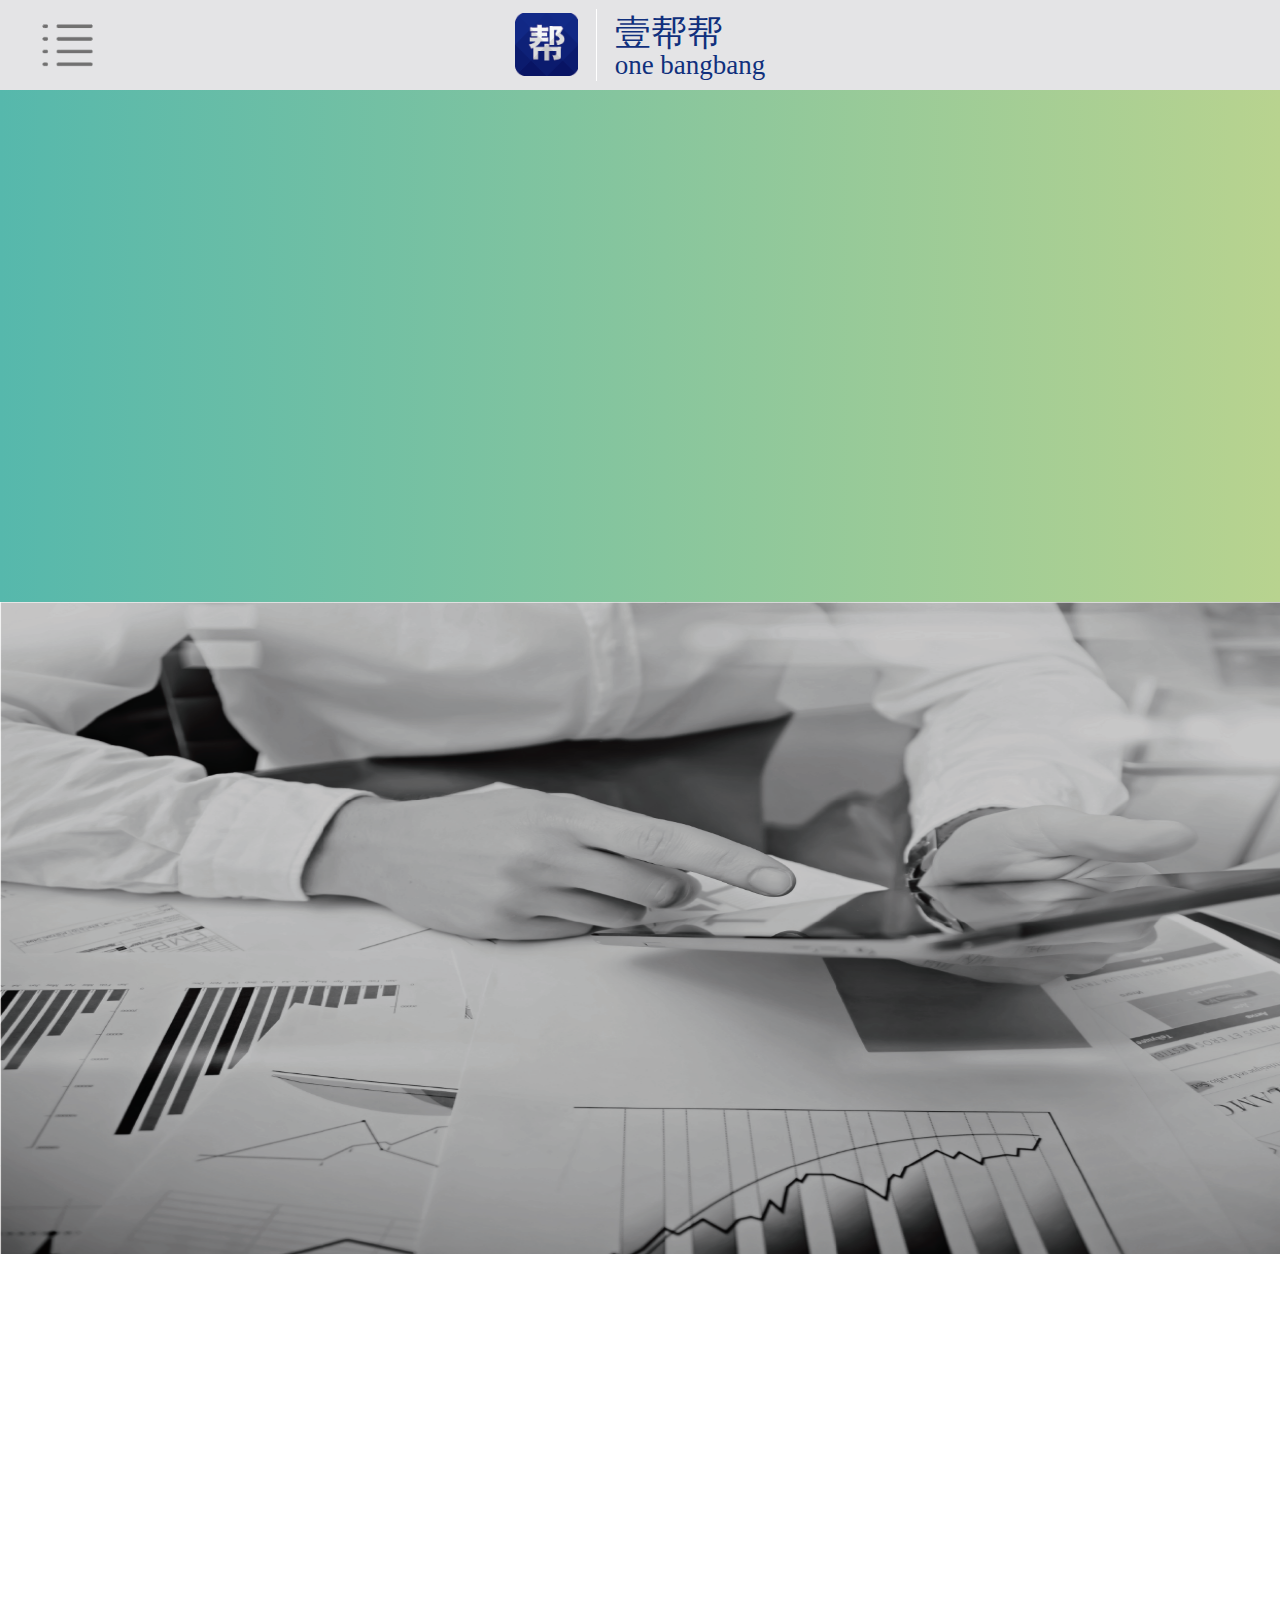
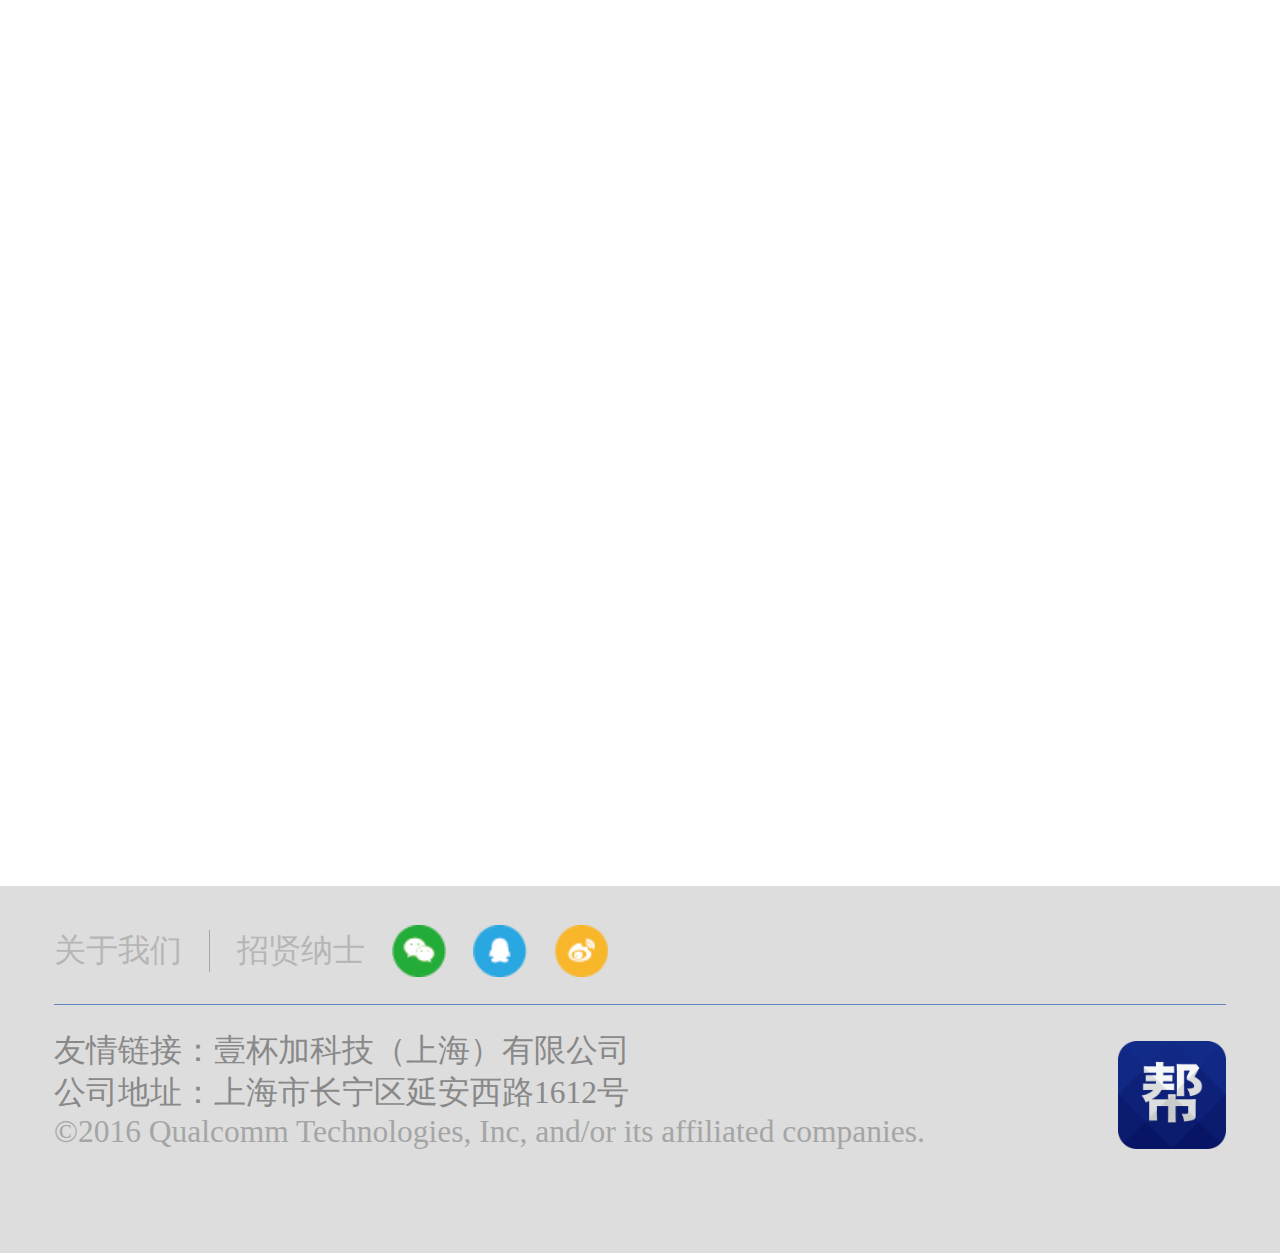
<file: advisory.html>
<!DOCTYPE html>
<html lang="en">
<head>
	<meta charset="UTF-8">
	<meta http-equiv = "X-UA-Compatible" content = "IE=edge,chrome=1" />
	<meta name="viewport" content="width=device-width, initial-scale=1.0, minimum-scale=1.0, maximum-scale=1.0, user-scalable=no">
	<title>壹帮帮</title>
	<link rel="icon" href="images/index_icon_logo.png" tyep="image/png">
	<link rel="stylesheet" href="css/mBasic.css">
	<link rel="stylesheet" href="css/mMenu.css">
	<link rel="stylesheet" href="css/mAdvisory.css">
	<link rel="stylesheet" href="css/mFoot.css">
</head>
<body>
	<div class="advisory body-common" id="advisory">
		<div class="container">
			<div class="advisory-head">
				<div class="head-content">
					<h1 class="head-level-1">客服咨询</h1>
					<p class="head-notes">移动生活无止尽-自由，无处不在。随着移动设备的发展，我们提供越来越多的客服支持，旨在为用户提供最新的技术和绝佳的体验。</p>
				</div>
				<div class="head-icon">
					<img src="images/help_icon_kefuzixun.png" alt="客服咨询" />
				</div>
			</div>
			<div class="advisory-body">
				<div class="body-head">
					<img src="images/help_bg_image-14.png" alt="客服咨询" ／>
					<div class="body-head-content">
						<h1 class="head-level-1">帮助企业在现在和未来都畅通无阻</h1>
						<p class="head-notes">我们通过一系列多维的技术支持，如采用QQ在线支持，微信客服等去哪渠道客服系统，应对用户在使用过程中产生的各种问题，为用户提供更可靠、更无缝的客服支持。</p>
					</div>
				</div>
				<div class="body-content">
					<div class="body-container">
						<div class="tencent tencent-qq">
							<div class="tencent-icon">
								<img src="images/advisory_qq.png" alt="qq" />
							</div>
							<h6 class="tencent-level-6">QQ在线客服</h6>
							<p class="tencent-paragraph">为你提供在线业务咨询与办理！足不出户轻轻松松办理业务，还有最新优惠信息等着你，快来Q我吧！</p>
							<p class="tencent-paragraph">QQ客服为你带来人工及自动服务方式。您可以通过与QQ客服代表在线沟通获得各项业务的咨询、受理、投诉服务。您也可以通过自助留言功能获得非实时的客服响应(留言会在24小时内专人回复)。不断更新近期热点促销活动与优惠信息，让您轻松掌握最新热点业务，最强优惠信息。</p>
						</div>
						<div class="tencent tencent-wechat">
							<div class="tencent-icon">
								<img src="images/advisory_weichat.png" alt="wechat" />
							</div>
							<h6 class="tencent-level-6">微信客服</h6>
							<p class="tencent-paragraph">通过自助语音、短信等方式为您提供有关的开店业务咨询、业务受理和投诉建议等业务服务。是为方便您办理业务推出的一个便捷随身的、集移动业务和优惠咨询为一体的电子化自动服务渠道。用户只要通过扫描进入服务窗口，即可24小时随时随地办理业务、找优惠、找渠道。</p>
						</div>
					</div>
				</div>
			</div>
		</div>
	</div>
	<script src="js/jquery-3.1.1.js"></script>
	<script src="js/mMenu.js"></script>
	<script src="js/mScript.js"></script>
	<script src="js/advisoryAnimate.js"></script>
	<script src="js/footer.js"></script>
	<!-- <script src="js/random.js"></script> -->
</body>
</html>
</file>
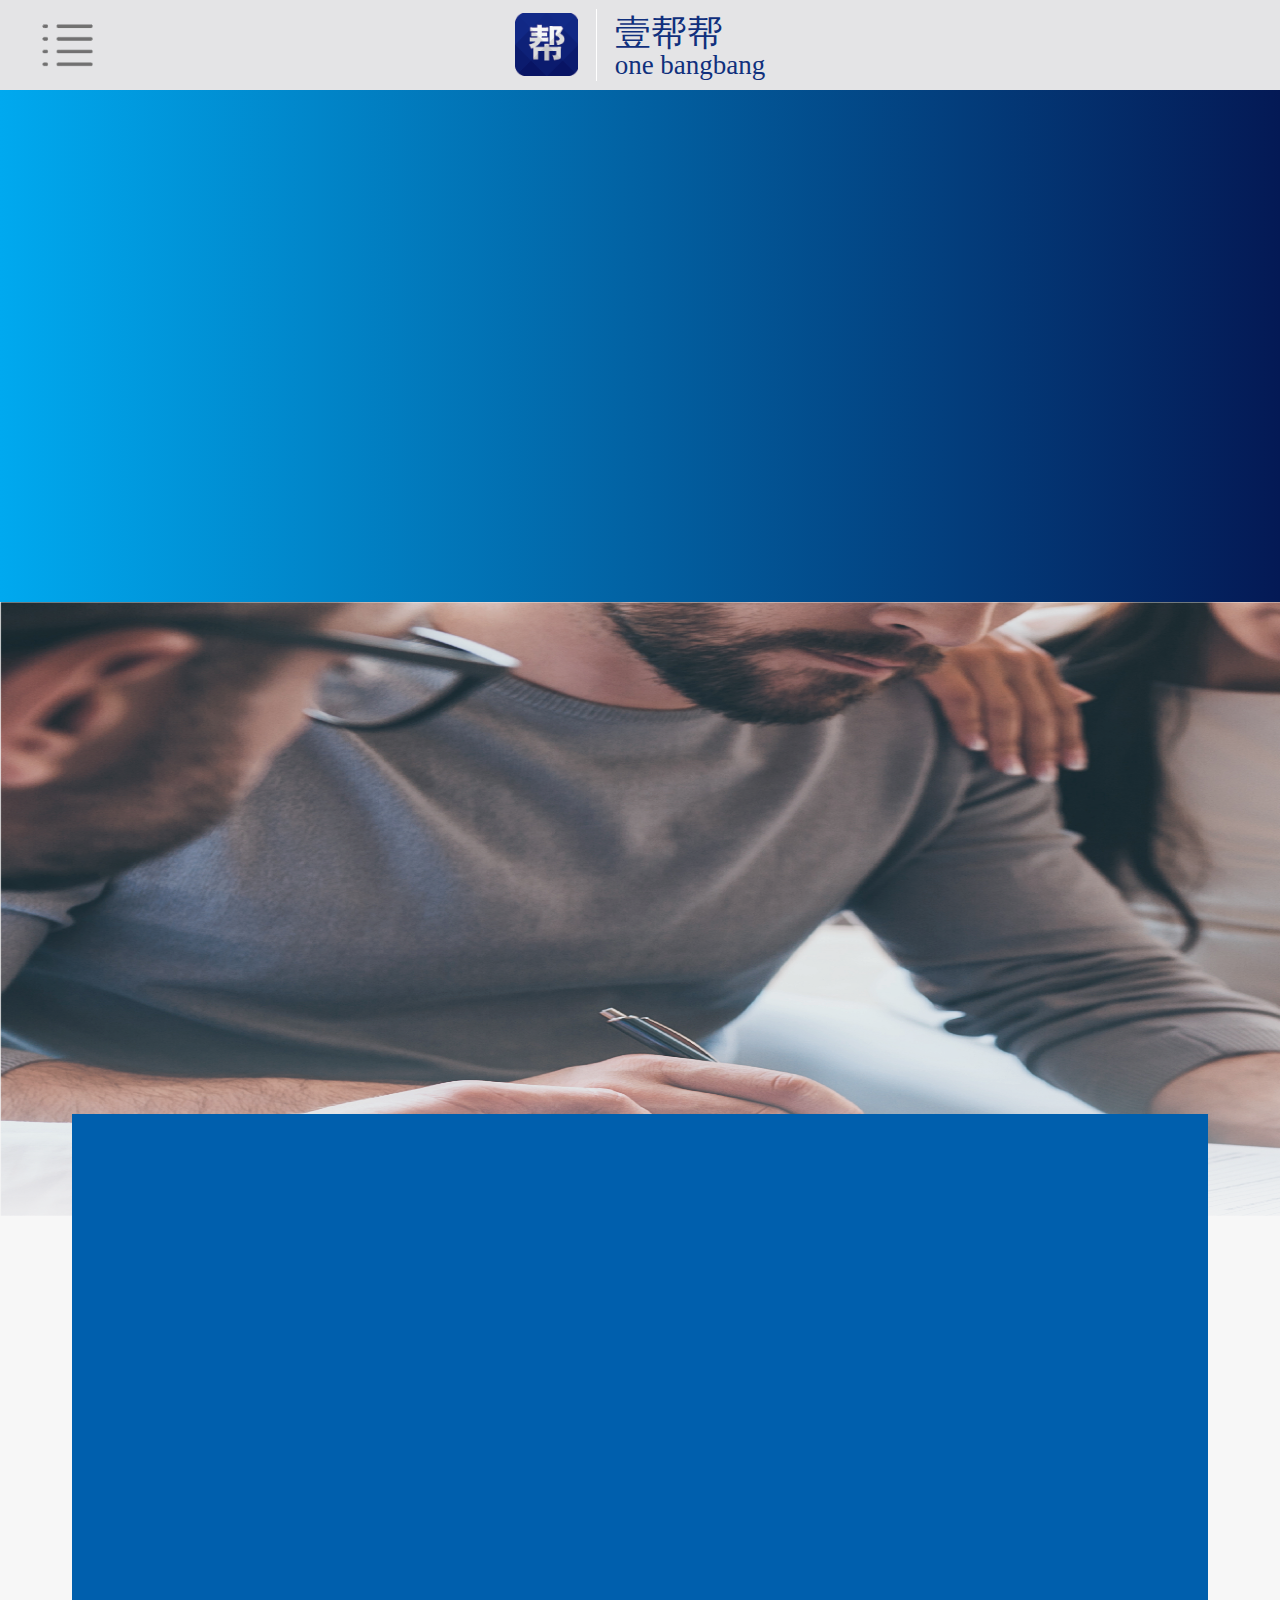
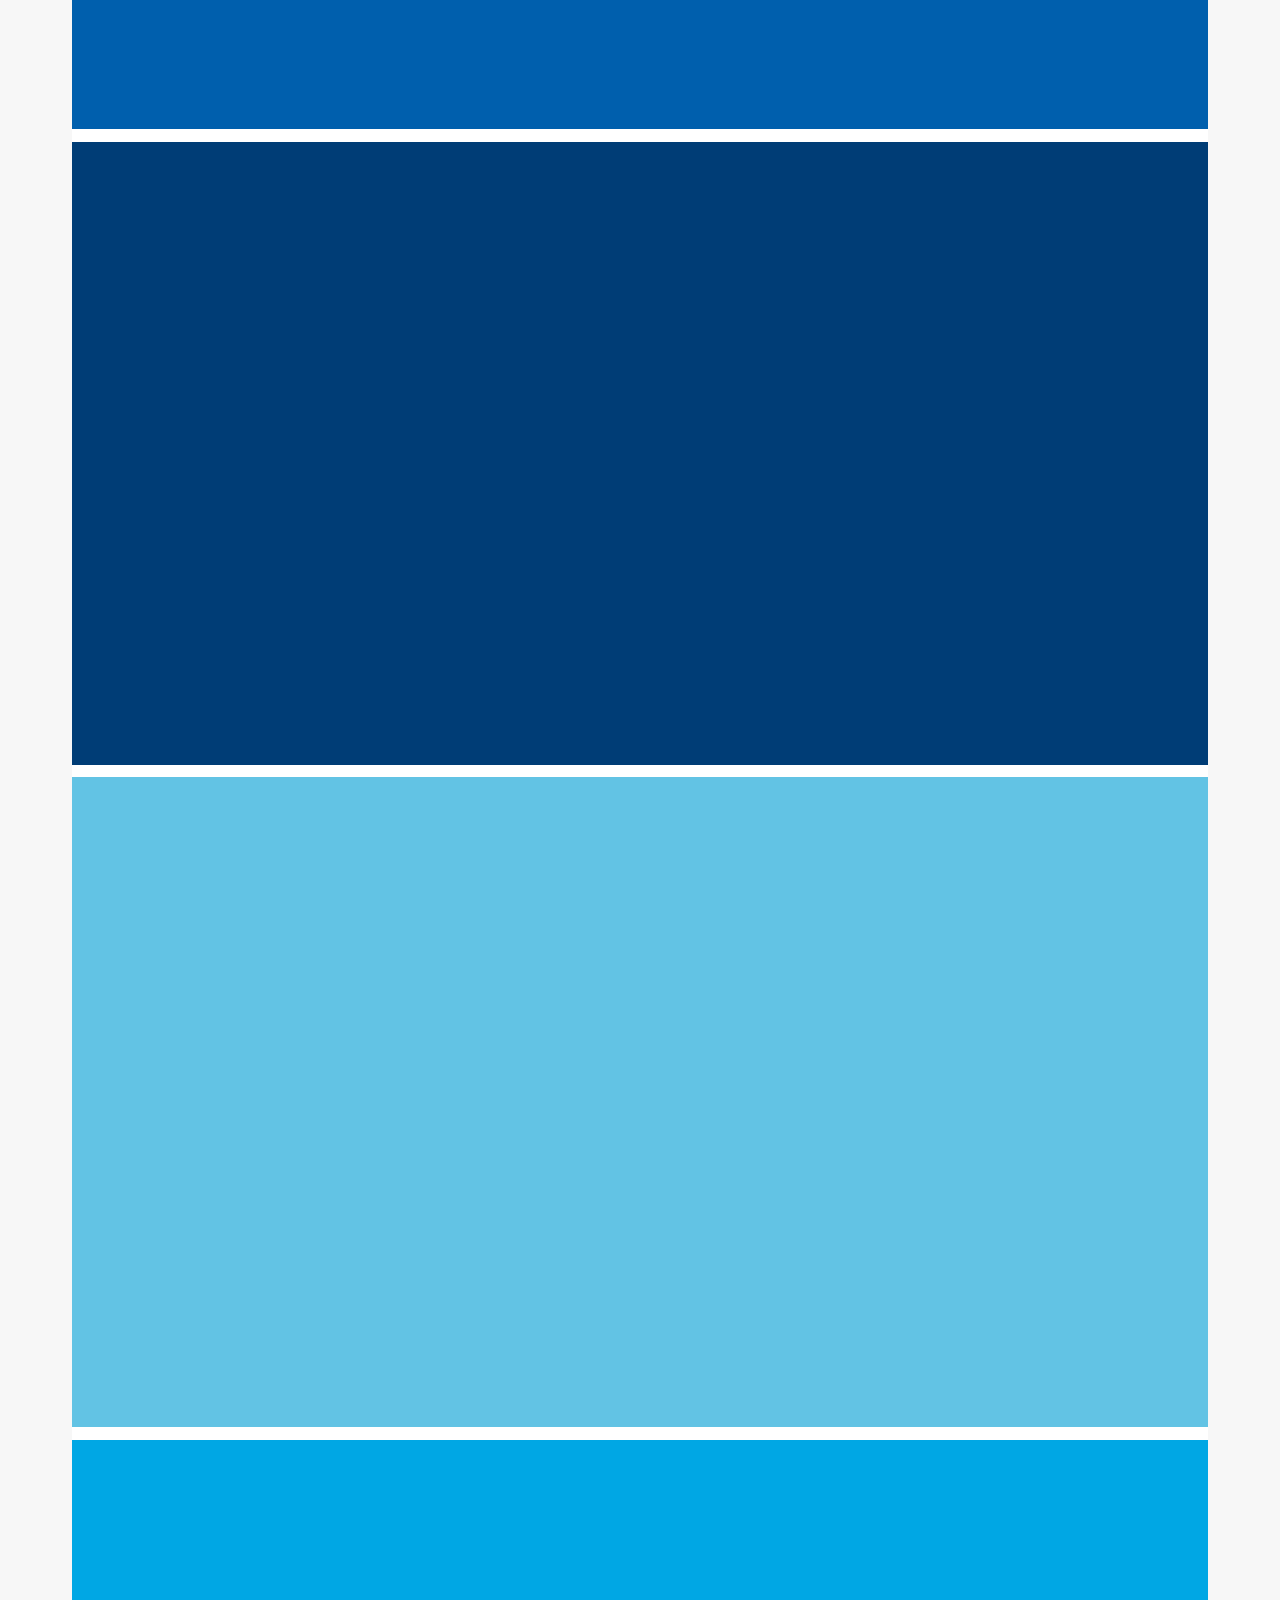
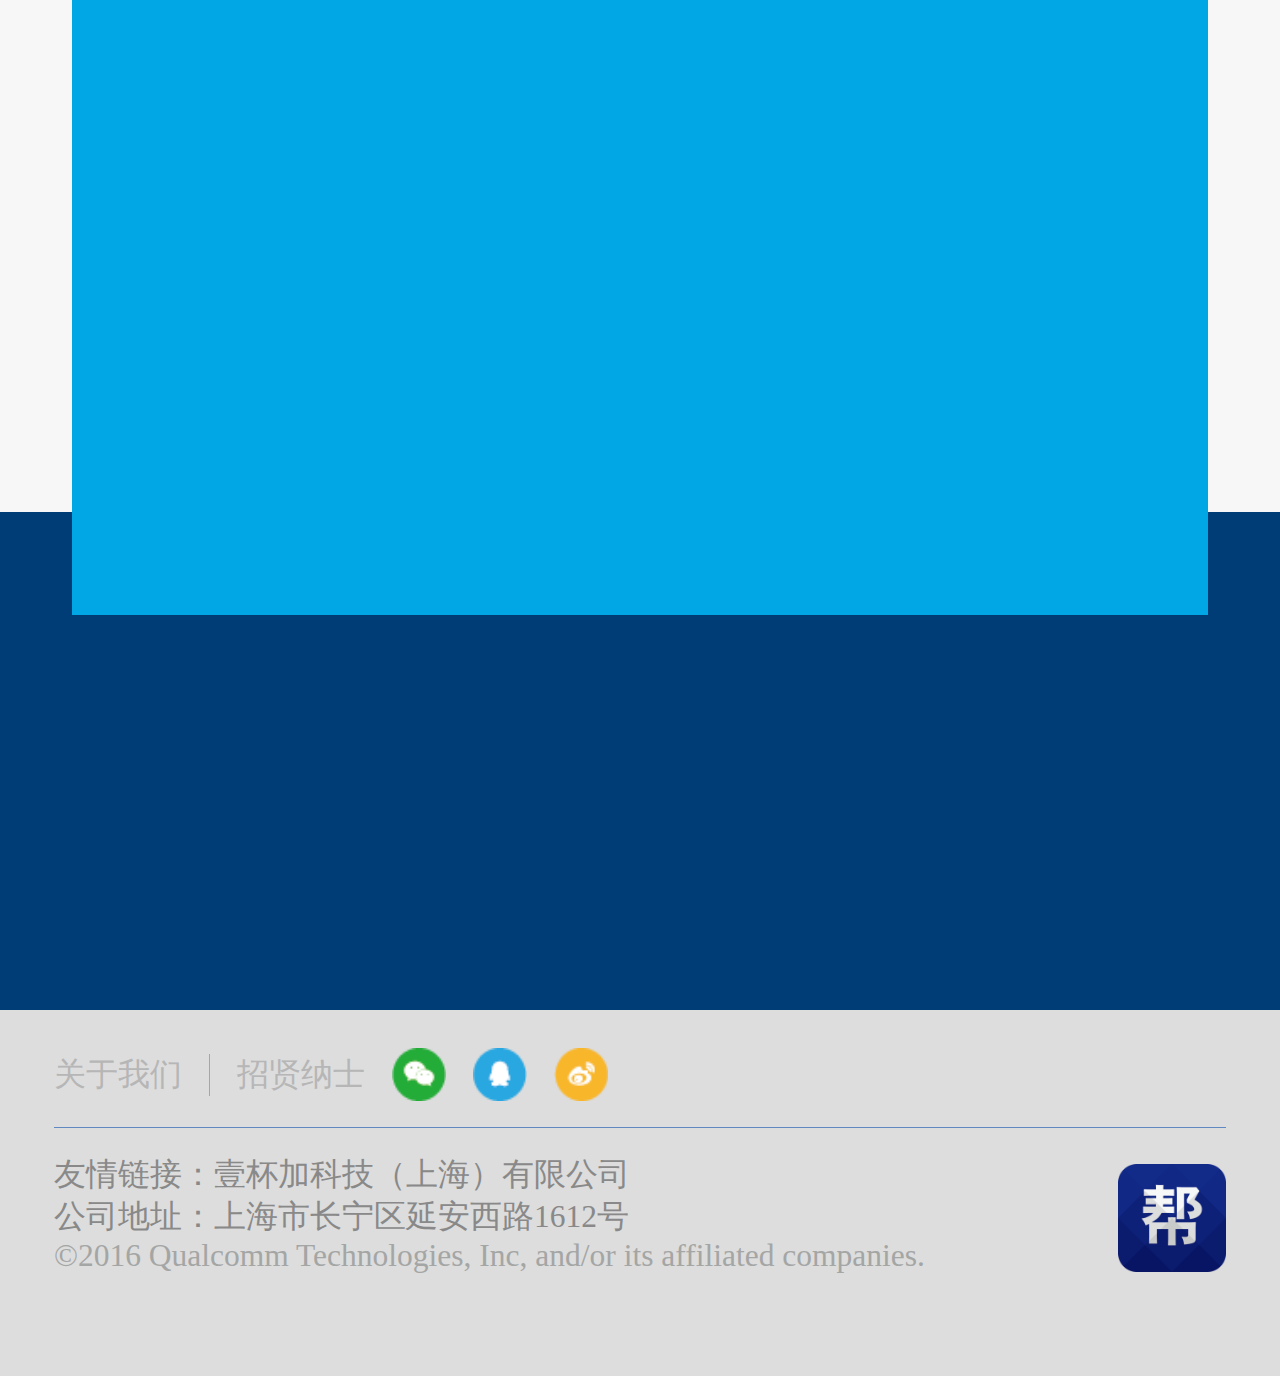
<file: business.html>
<!DOCTYPE html>
<html lang="en">
<head>
	<meta charset="UTF-8">
	<meta http-equiv = "X-UA-Compatible" content = "IE=edge,chrome=1" />
	<meta name="viewport" content="width=device-width, initial-scale=1.0, minimum-scale=1.0, maximum-scale=1.0, user-scalable=no">
	<title>壹帮帮</title>
	<link rel="icon" href="images/index_icon_logo.png" tyep="image/png">
	<link rel="stylesheet" href="css/mBasic.css">
	<link rel="stylesheet" href="css/mMenu.css">
	<link rel="stylesheet" href="css/mBusiness.css">
	<link rel="stylesheet" href="css/mFoot.css">
</head>
<body>
	<div class="business body-common" id="business">
		<div class="container">
			<div class="business-head">
				<div class="head-content">
					<h1 class="head-level-1">商家开店</h1>
					<p class="head-notes">为有开店梦想创业者提供一站式支撑帮助......</p>
				</div>
				<div class="head-icon">
					<img src="images/chanpingfuwu_shangjiakaidian_icon.png" alt="商家开店" />
				</div>
			</div>
			<div class="business-body">
				<div class="body-head">
					<img src="images/shangjiakaidian_bg_image-02-14.png" alt="商家开店" ／>
					<div class="body-head-content">
						<h1 class="head-level-1">化繁为简，重新定义</h1>
						<p class="head-notes">为有梦想开店创业者提供一站式支撑帮助：店面设计、产品设计、门店设备供应、物料供应、招聘培训、视频教学、视频交流讨论等。你想开店，我们帮你实现！</p>
					</div>
				</div>
				<div class="body-content">
					<div class="body-container">
						<div class="body-module product-design">
							<div class="module-icon">
								<img src="images/shangjiakaidian_icon_chanpingsheji.png" alt="产品设计" />
							</div>
							<div class="module-content">
								<h1 class="content-level-1">产品设计</h1>
								<p class="content-notes">同质化时代，产品标新立异、与众不同才能突围而出。壹帮帮根据个性化需求设计定制产品，让你的产品不再“人云亦云”。</p>
							</div>
						</div>
						<div class="body-module store-design">
							<div class="module-icon">
								<img src="images/shangjiakaidian_icon_mendiansheji.png" alt="门店设计" />
							</div>
							<div class="module-content">
								<h1 class="content-level-1">门店设计</h1>
								<p class="content-notes">壹帮帮关于店铺装修、店内设计拥有专业的团队和丰富的经验。成功完成的作品有壹杯加咖啡（通协路店、延安西路店）的装修设计，大胆创新、经济实用。</p>
							</div>
						</div>
						<div class="body-module equipments-materials">
							<div class="module-icon">
								<img src="images/shangjiakaidian_icon_wuliaoshebei.png" alt="设备物料" />
							</div>
							<div class="module-content">
								<h1 class="content-level-1">设备物料</h1>
								<p class="content-notes">壹帮帮可提供开店所需相关物料、门店设备。大至意式咖啡机，小到印有logo纸巾，承包你的所有物料设备供应。</p>
								<p class="content-notes notes-brother">餐饮采购服务已开通，全业态店铺采购即将启动。</p>
							</div>
						</div>
						<div class="body-module open-store">
							<div class="module-icon">
								<img src="images/shangjiakaidian_icon_bangzhukaidian.png" alt="帮助开店" />
							</div>
							<div class="module-content">
								<h1 class="content-level-1">帮助开店</h1>
								<p class="content-notes">壹杯加科技（上海）有限公司隶属于益倍嘉投资控股集团。益倍嘉投资控股集团旗下拥有20多个子公司。</p>
								<p class="content-notes notes-brother">壹帮帮作为壹杯加科技展专业提供商家开店和门店运营管理的支撑服务平台，拥有雄厚的资金、技术、渠道、资源支持，可为有开店梦想创业者提供选址、评估、证照办理、人员招聘等服务，帮助实现开店梦想。</p>
								<p class="content-notes notes-brother">同时还提供开店技术培训课程及视频教学、视频交流讨论平台。</p>
							</div>
						</div>
					</div>
				</div>
				<div class="body-tail">
					<div class="tail-content">
						<h1 class="tail-level-1">实现全新的开店体验</h1>
						<p class="tail-notes">我们希望通过强大的新型一流体验，改变世界传统定义的开店方式。为全世界想开店创业的人创造突破点。</p>
					</div>
				</div>
			</div>
		</div>
	</div>
	<script src="js/jquery-3.1.1.js"></script>
	<script src="js/mMenu.js"></script>
	<script src="js/mScript.js"></script>
	<script src="js/businessAnimate.js"></script>
	<script src="js/footer.js"></script>
	<!-- <script src="js/random.js"></script> -->
</body>
</html>
</file>
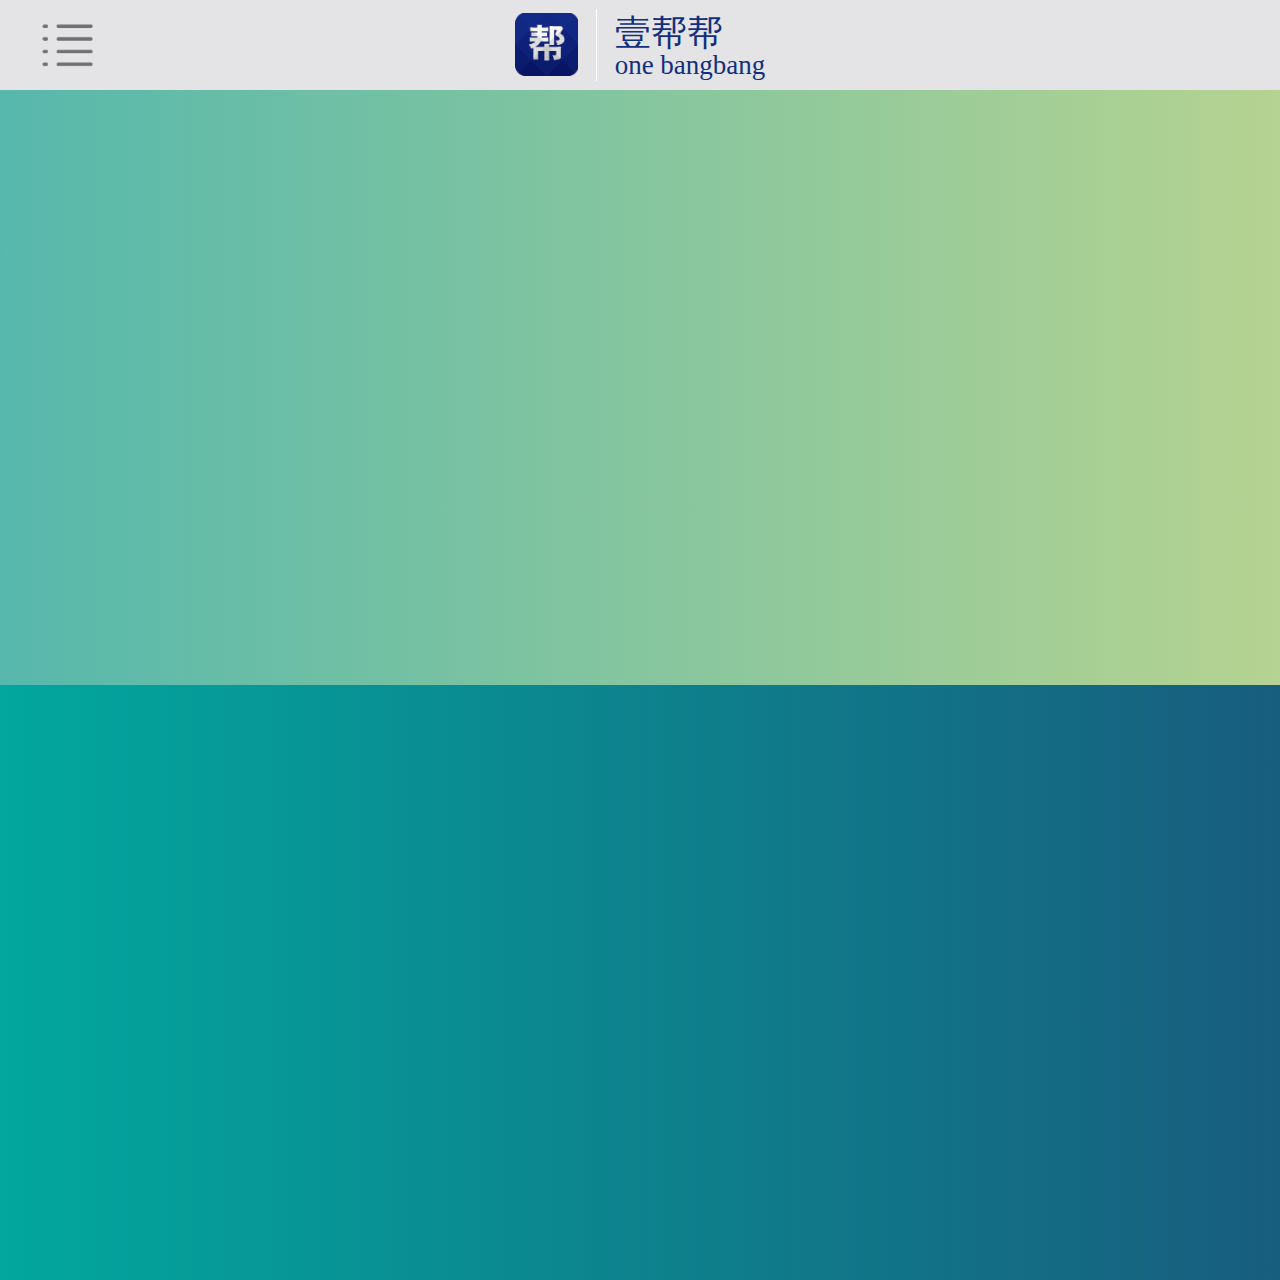
<file: help.html>
<!DOCTYPE html>
<html lang="en">
<head>
	<meta charset="UTF-8">
	<meta http-equiv = "X-UA-Compatible" content = "IE=edge,chrome=1" />
	<meta name="viewport" content="width=device-width, initial-scale=1.0, minimum-scale=1.0, maximum-scale=1.0, user-scalable=no">
	<title>壹帮帮</title>
	<link rel="icon" href="images/index_icon_logo.png" tyep="image/png">
	<link rel="stylesheet" href="css/mBasic.css">
	<link rel="stylesheet" href="css/mMenu.css">
	<link rel="stylesheet" href="css/mHelp.css">
</head>
<body>
	<div class="help body-common" id="help">
		<div class="help-type advisory">
			<div class="help-belly">
				<div class="help-head advisory-head">
					<div class="help-head-img">
						<img src="images/help_icon_kefuzixun.png" alt="客服咨询" />
					</div>
					<div class="help-head-content">
						<h1 class="head-title">客服咨询</h1>
						<a href="advisory.html" class="help-btn advisory-btn">了解更多</a>
					</div>
				</div>
				<div class="help-content">我们通过一系列多维的技术支持，如采用QQ在线支持，微信客服等去哪渠道客服系统，应对用户在使用过程中产生的各种问题，为用户提供更可靠、更无缝的客服支持。</div>
			</div>
		</div>
		<div class="help-type center">
			<div class="help-belly">
				<div class="help-head center-head">
					<div class="help-head-img">
						<img src="images/help_icon_bangzhuzhongxin.png" alt="帮助中心" />
					</div>
					<div class="help-head-content">
						<h1 class="head-title">帮助中心</h1>
						<a href="helpCenter.html" class="help-btn center-btn">了解更多</a>
					</div>
				</div>
				<div class="help-content">无论你是刚刚接触，还是在使用时遇到问题，都可以得到有效的解决。专业的客服咨询团队为你提供全方位的信息咨询/方案推荐/价格统筹等1对1的贴心服务，助你快速上手</div>
			</div>
		</div>
	</div>
	<script src="js/jquery-3.1.1.js"></script>
	<script src="js/mMenu.js"></script>
	<script src="js/mScript.js"></script>
	<script src="js/helpAnimate.js"></script>
</body>
</html>
</file>
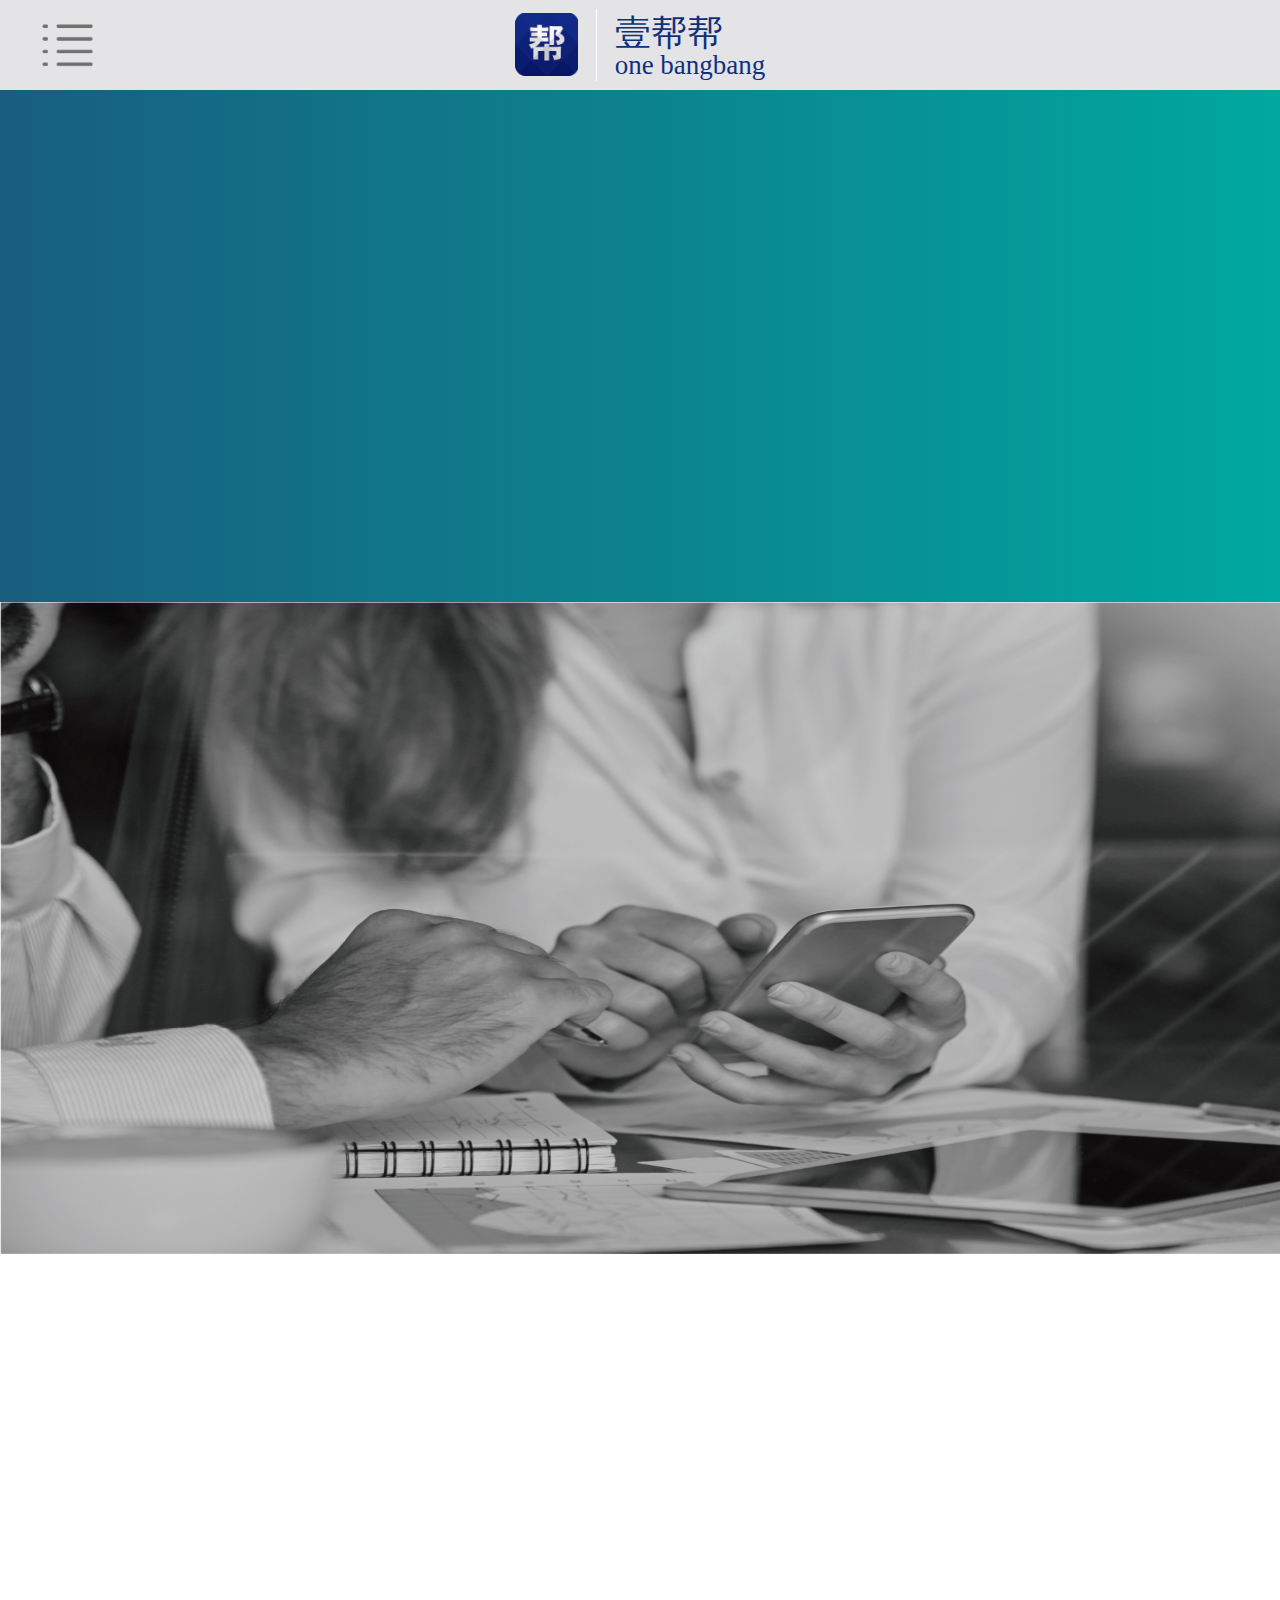
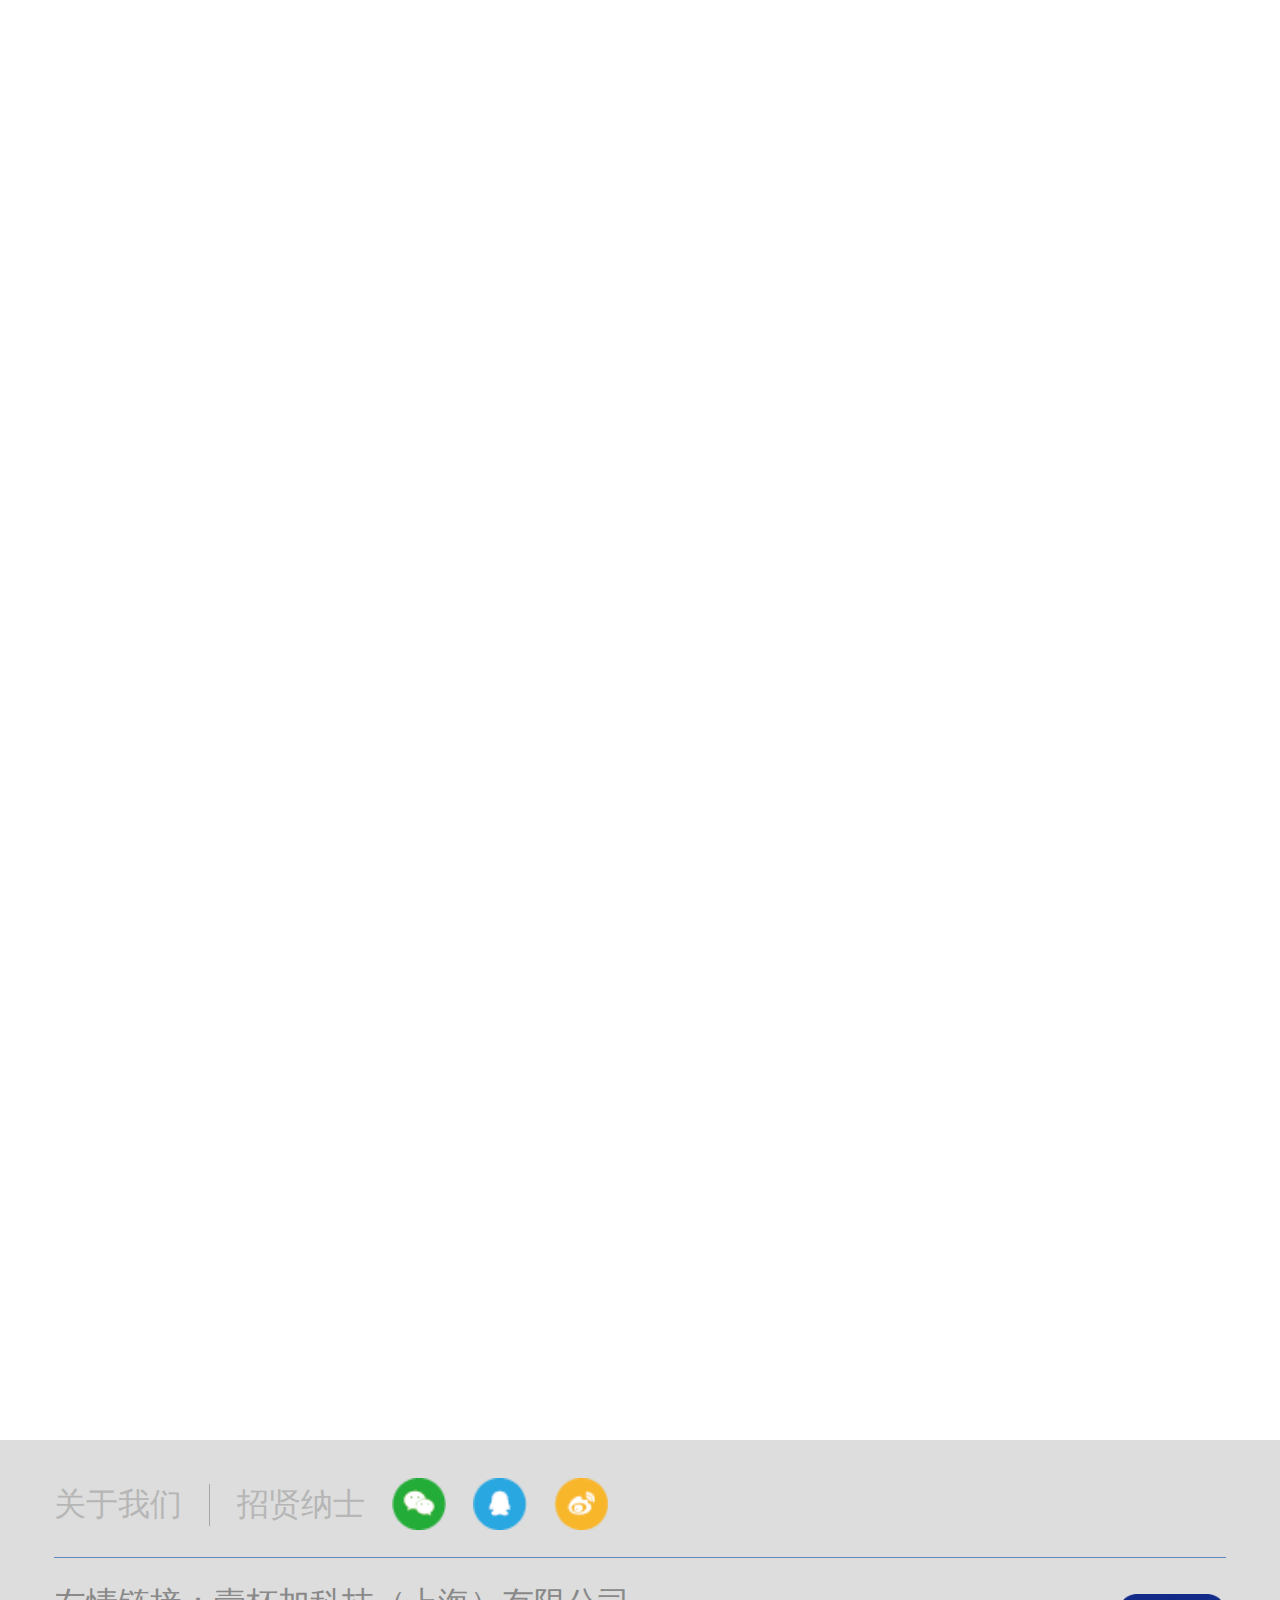
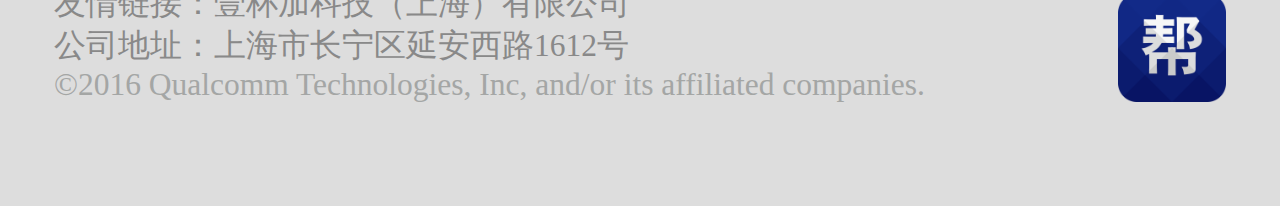
<file: helpCenter.html>
<!DOCTYPE html>
<html lang="en">
<head>
	<meta charset="UTF-8">
	<meta http-equiv = "X-UA-Compatible" content = "IE=edge,chrome=1" />
	<meta name="viewport" content="width=device-width, initial-scale=1.0, minimum-scale=1.0, maximum-scale=1.0, user-scalable=no">
	<title>壹帮帮</title>
	<link rel="icon" href="images/index_icon_logo.png" tyep="image/png">
	<link rel="stylesheet" href="css/mBasic.css">
	<link rel="stylesheet" href="css/mMenu.css">
	<link rel="stylesheet" href="css/mCenter.css">
	<link rel="stylesheet" href="css/mFoot.css">
</head>
<body>
	<div class="center body-common" id="center">
		<div class="container">
			<div class="center-head">
				<div class="head-content">
					<h1 class="head-level-1">帮助中心</h1>
					<p class="head-notes">无论在家里、在工作中或外出活动，帮助中心都可提供快速、安全、有效的支持，几乎无处不在</p>
				</div>
				<div class="head-icon">
					<img src="images/help_icon_bangzhuzhongxin.png" alt="帮助中心" />
				</div>
			</div>
			<div class="center-body">
				<div class="body-head">
					<img src="images/bangzhuzhongxin_bg_image-14.png" alt="帮助中心" ／>
					<div class="body-head-content">
						<h1 class="head-level-1">创建一个更加通畅的沟通</h1>
						<p class="head-notes">无论你是刚刚接触，还是在使用时遇到问题，都可以得到有效的解决。专业的客服咨询团队为你提供全方位的信息咨询/方案推荐/价格统筹等1对1的贴心服务，助你快速上手</p>
					</div>
				</div>
				<div class="body-content">
					<div class="body-container">
						<div class="container-head">
							<h1 class="head-level-1 head-level-bold">壹帮帮APP</h1>
							<h1 class="head-level-1">常见问题</h1>
						</div>
						<div class="container-paragraph">
							<span class="container-num">1、</span>
							<div class="container-content">
								<h6 class="contant-level-6">壹帮帮是什么平台?</h6>
								<p class="content-notes">壹帮帮，隶属于壹杯加科技(上海)有限公司。是专门提供商家开店、门店运营管理的专业支持服务平台。帮助解决开店及店铺运营过程中产生的困难和问题，为广大店主提供交流沟通平台。</p>
							</div>
						</div>
						<div class="container-paragraph">
							<span class="container-num">2、</span>
							<div class="container-content">
								<h6 class="contant-level-6">我想辞职开家咖啡馆，但是什么都不懂，只有一颗诚挚地开咖啡馆的心，我应该做些什么?</h6>
								<p class="content-notes">壹帮帮提供专业的商家开店服务，包括店面设计、VI设计、门店规划、产品研发及上市、物料采购、开店技术培训、视频教学、视频交流讨论、互联网系统搭建、营销策划、互联网推广、工商代办、工商咨询、会计报税、人力资源管理、全渠道交流中心、地理位置搜索功能、金融产品、多行业发展等，一条龙服务，帮你解决开店运营的所有问题。</p>
							</div>
						</div>
						<div class="container-paragraph">
							<span class="container-num">3、</span>
							<div class="container-content">
								<h6 class="contant-level-6">我想采购一些门店用的物料，请问您们这里有什么呢?</h6>
								<p class="content-notes">您好！点击首页【网上商城】进入商城内您可以自助选购您所需要的东西。</p>
							</div>
						</div>
						<div class="container-paragraph">
							<span class="container-num">4、</span>
							<div class="container-content">
								<h6 class="contant-level-6">壹帮帮APP怎样下载呢？</h6>
								<p class="content-notes">您可以扫描下面二维码直接下载。</p>
								<div class="content-code">
									<img src="images/bangzhuzhongxin_wechat_left.png" alt="android" />
									<img src="images/bangzhuzhongxin_wechat_right.png" alt="apple" />
								</div>
							</div>
						</div>
						<div class="container-paragraph">
							<span class="container-num">5、</span>
							<div class="container-content">
								<h6 class="contant-level-6">可以帮忙招个咖啡师吗?</h6>
								<p class="content-notes">您好！您可以在人才招聘页面填写【商家招人】信息，随后我们会有工作人员联系您的。</p>
							</div>
						</div>
						<div class="container-paragraph">
							<span class="container-num">6、</span>
							<div class="container-content">
								<h6 class="contant-level-6">可以帮忙找个工作吗?</h6>
								<p class="content-notes">您好！您可以在人才招聘页面查看【求职者应聘】信息里面有没有您感兴趣的企业和职位，如果您有意向，如果您有意向，可以通过下面的联系方式与我们的HR进行进一步沟通。</p>
							</div>
						</div>
					</div>
				</div>
			</div>
		</div>
	</div>
	<script src="js/jquery-3.1.1.js"></script>
	<script src="js/mMenu.js"></script>
	<script src="js/mScript.js"></script>
	<script src="js/centerAnimate.js"></script>
	<script src="js/footer.js"></script>
	<!-- <script src="js/random.js"></script> -->
</body>
</html>
</file>
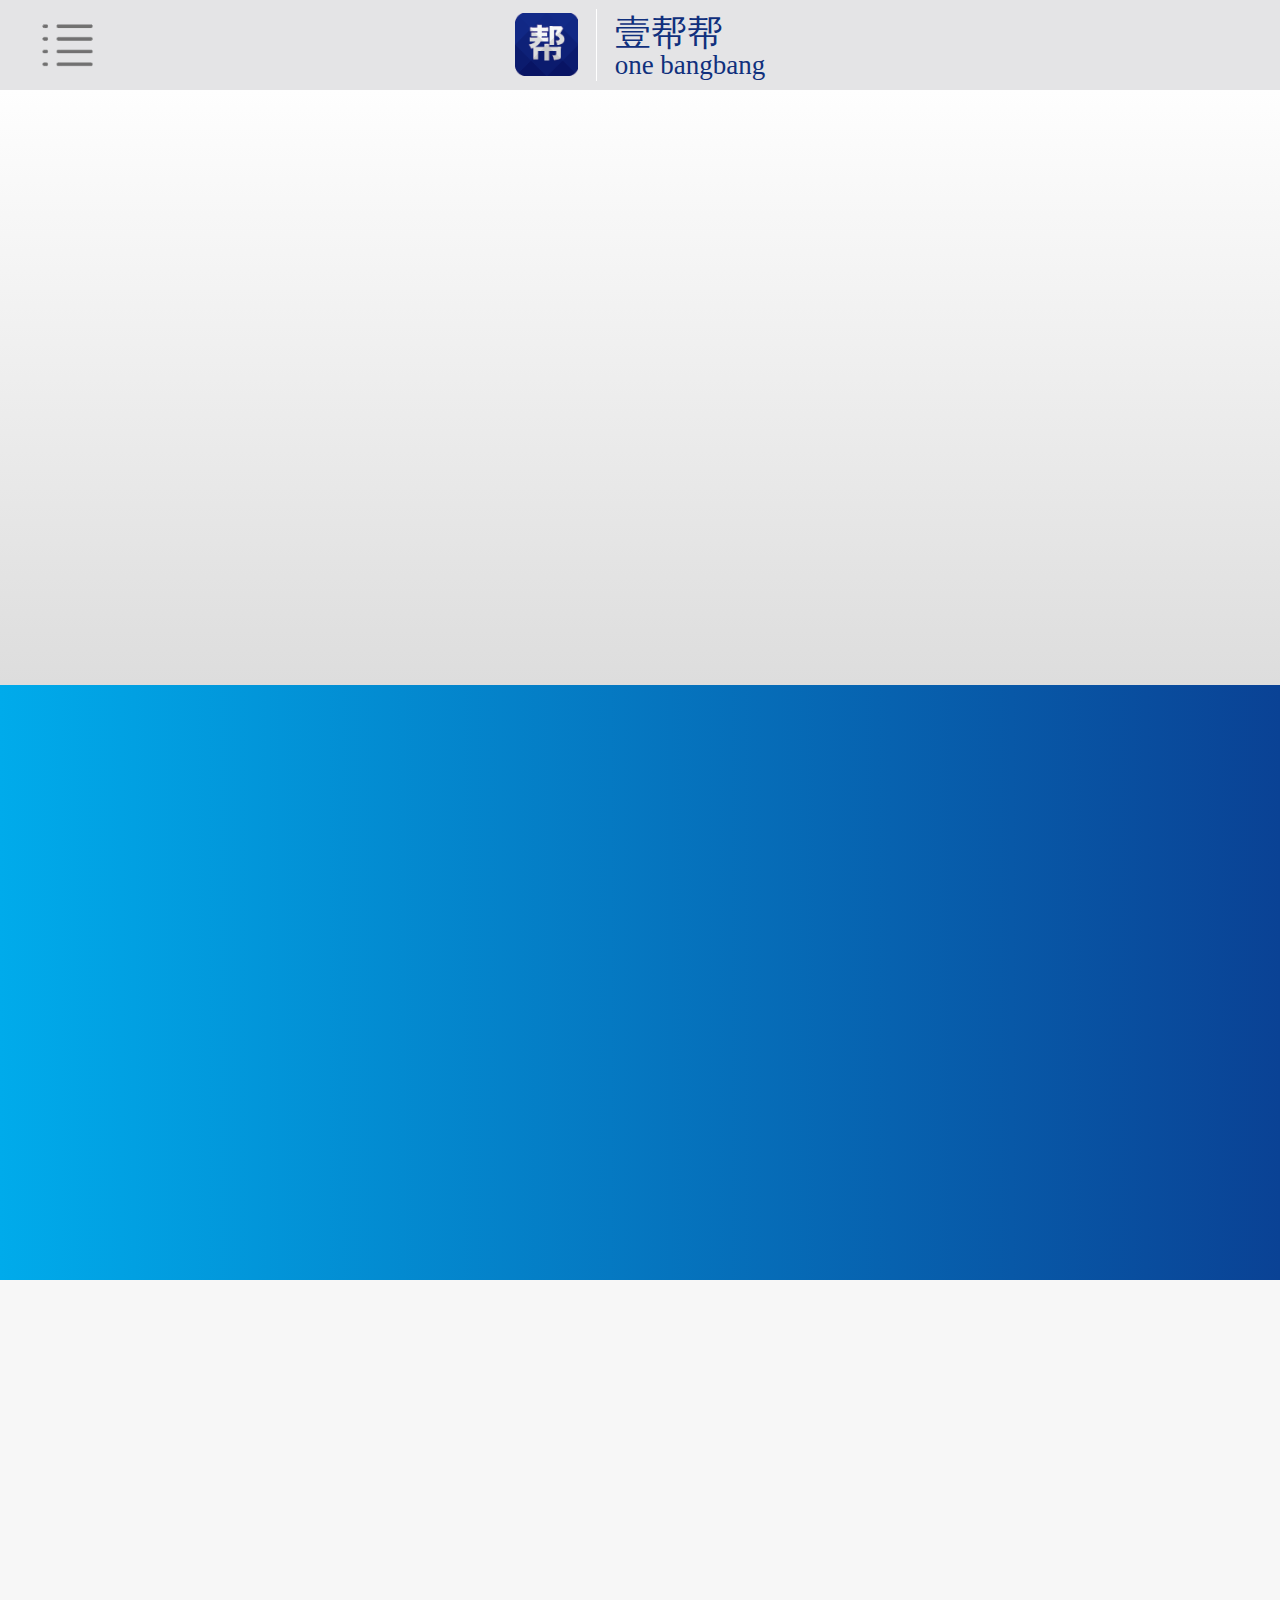
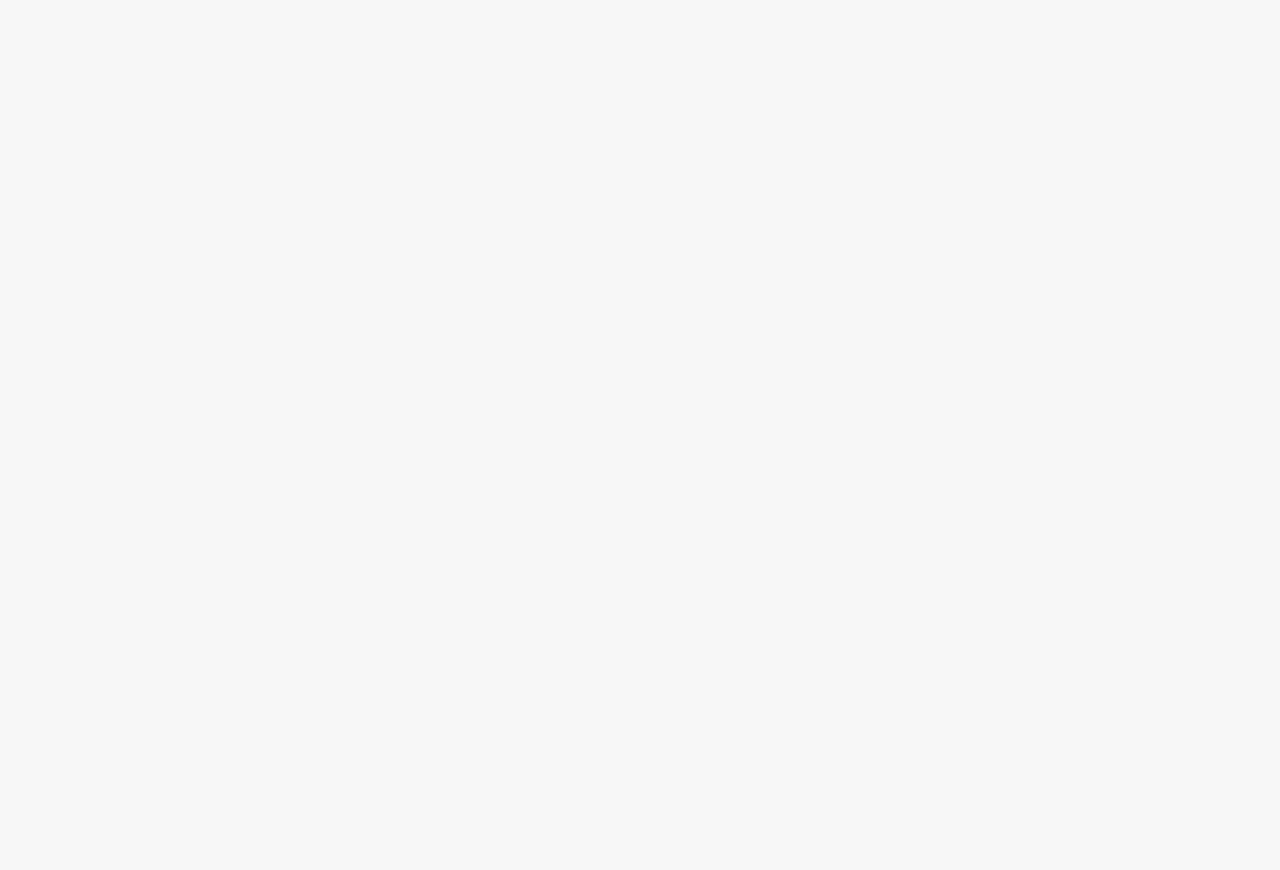
<file: introduce.html>
<!DOCTYPE html>
<html lang="en">
<head>
	<meta charset="UTF-8">
	<meta http-equiv = "X-UA-Compatible" content = "IE=edge,chrome=1" />
	<meta name="viewport" content="width=device-width, initial-scale=1.0, minimum-scale=1.0, maximum-scale=1.0, user-scalable=no">
	<title>壹帮帮</title>
	<link rel="icon" href="images/index_icon_logo.png" tyep="image/png">
	<link rel="stylesheet" href="css/mBasic.css">
	<link rel="stylesheet" href="css/mMenu.css">
	<link rel="stylesheet" href="css/mIntorduce.css">
</head>
<body>
	<div class="introduce body-common" id="introduce">
		<div class="intro-module">
			<div class="module module-bang">
				<div class="module-coat">
					<img src="images/jieshao_icon_wachat.png" alt="1" class="module-bang-icon-1" />
					<img src="images/introduce_icon_computer.png" alt="2" class="module-bang-icon-2" />
					<img src="images/introduce_icon_iphone.png" alt="3" class="module-bang-icon-3" />
					<img src="images/index_icon_logo.png" alt="4" class="module-bang-icon-4" />
					<div class="module-bang-name">
						<div class="bang-name bang-name-left">壹帮帮</div>
						<div class="bang-name bang-name-right">
							<p class="bang-right-ios">ios</p>
							<p class="bang-right-android">android</p>
						</div>
					</div>
					<div class="btn-coat"><a href="javascript:;" class="one-bang-btn btn">了解更多</a></div>
				</div>
			</div>
			<div class="module module-tech">
				<div class="module-coat">
					<img src="images/introduce_icon_coffee.png" alt="1" class="module-tech-icon-1" />
					<img src="images/introduce_icon_idea.png" alt="2" class="module-tech-icon-2" />
					<img src="images/introduce_icon_airport.png" alt="3" class="module-tech-icon-3" />
					<img src="images/introduce_icon_gear.png" alt="4" class="module-tech-icon-4" />
					<img src="images/introduce_icon_excel.png" alt="5" class="module-tech-icon-5" />
					<img src="images/jieshao_icon_logo.png" alt="6" class="module-tech-icon-6" />
					<div class="tech-name">
						<p class="tech-name-con">壹杯加科技</p>
					</div>
					<div class="btn-coat">
						<a href="javascript:;" class="one-tech-btn btn">了解更多</a>
					</div>
				</div>
			</div>
		</div>
		<div class="intro-content">
			<ul class="intro-nav">
				<li class="intro-nav-list active">APP&emsp;壹帮帮简介</li>
				<li class="intro-nav-list">COMPANY&emsp;壹杯加科技简介</li>
			</ul>
			<div class="line-groups">
				<p class="fine-line"></p>
				<ul class="crude-line">
					<li class="active"></li>
					<li></li>
				</ul>
			</div>
			<ul class="intro-main">
				<li class="intro-main-item one-bang-item">
					<div class="bang-head">
						<img src="images/index_icon_logo.png" alt="壹帮帮" />
						<div class="app-type">
							<p class="ios-android app-ios">
								<img src="images/introduce_icon_apple.png" alt="apple" />ios
							</p>
							<p class="ios-android app-android">
								<img src="images/introduce_icon_android.png" alt="android" />android
							</p>
						</div>
					</div>
					<div class="bang-body-coat">
						<div class="bang-body">
							<div class="bang-body-title">
								<h1 class="title-ch">壹帮帮</h1>
								<h3 class="title-en">one bangbang</h3>
							</div>
							<p class="bang-body-paragraph paragraph-bold">专门提供商家开店、门店运营管理的专业支持服务平台。帮助解决开店及店铺运营中产生的困难和问题，为广大店主提供交流沟通平台。</p>
							<p class="bang-body-paragraph paragraph-sec">服务内容包括：店面设计、产品设计、VI设计、门店设备供应、物料供应、技术培训、视频教学、视频交流讨论、人力资源管理、IT系统搭建、互联网运营和互联网推广等。</p>
							<p class="bang-body-paragraph paragraph-animate">致力于打造最完善门店创业者的信息交流平台，帮助创业者们实现梦想。</p>
						</div>
					</div>
				</li>
				<li class="intro-main-item one-tech-item">
					<div class="bang-head">
						<img src="images/jieshao_icon_logo2.png" alt="壹杯加科技" />
					</div>
					<div class="bang-body-coat">
						<div class="bang-body">
							<div class="bang-body-title">
								<h1 class="title-ch">壹杯加</h1>
								<h3 class="title-en">EBEIJIA Technology Co., Ltd.</h3>
							</div>
							<p class="bang-body-paragraph paragraph-bold">成立于2016年8月，隶属于益倍嘉投资控股集团。主要从事生活服务及教育培训相关的信息技术、网络工程、咖啡农业等领域的咨询、开发与服务，并提供机械设备、电子等产品和服务。</p>
							<p class="bang-body-paragraph paragraph-animate">是一家秉承新型互联网精神，以科技为基础，以人为根本的多维度一体化科技企业。</p>
						</div>
					</div>
				</li>
			</ul>
		</div>
	</div>
	<script src="js/jquery-3.1.1.js"></script>
	<script src="js/mMenu.js"></script>
	<script src="js/mScript.js"></script>
	<script src="js/introAnimate.js"></script>
	<!-- <script src="js/random.js"></script> -->
	<script>
		$(function(){
			var hashName = window.location.hash;
			if(hashName == "#tech"){
				var cTop = $('.introduce .intro-content').offset().top;
				var cWidth = $('.introduce .intro-content').width();
				var nHeight = $('.intro-content .intro-nav').height();
				$('html,body').animate({
					scrollTop:cTop - nHeight
				},300);

				$('.introduce .intro-content .intro-nav >li')
					.eq(1)
					.addClass('active')
					.siblings('li')
					.removeClass('active')
					.parent()
					.siblings('.line-groups')
					.find('.crude-line >li')
					.eq(1)
					.addClass('active')
					.siblings('li')
					.removeClass('active')
					.parents('.line-groups')
					.siblings('.intro-main')
					.css({
						left:-cWidth
					})
					.parent()
					.css({
						background: "url(images/introduce_bg_01.png) center top no-repeat",
						backgroundSize: "100% 100%"
					});
			}
		})
	</script>
</body>
</html>
</file>
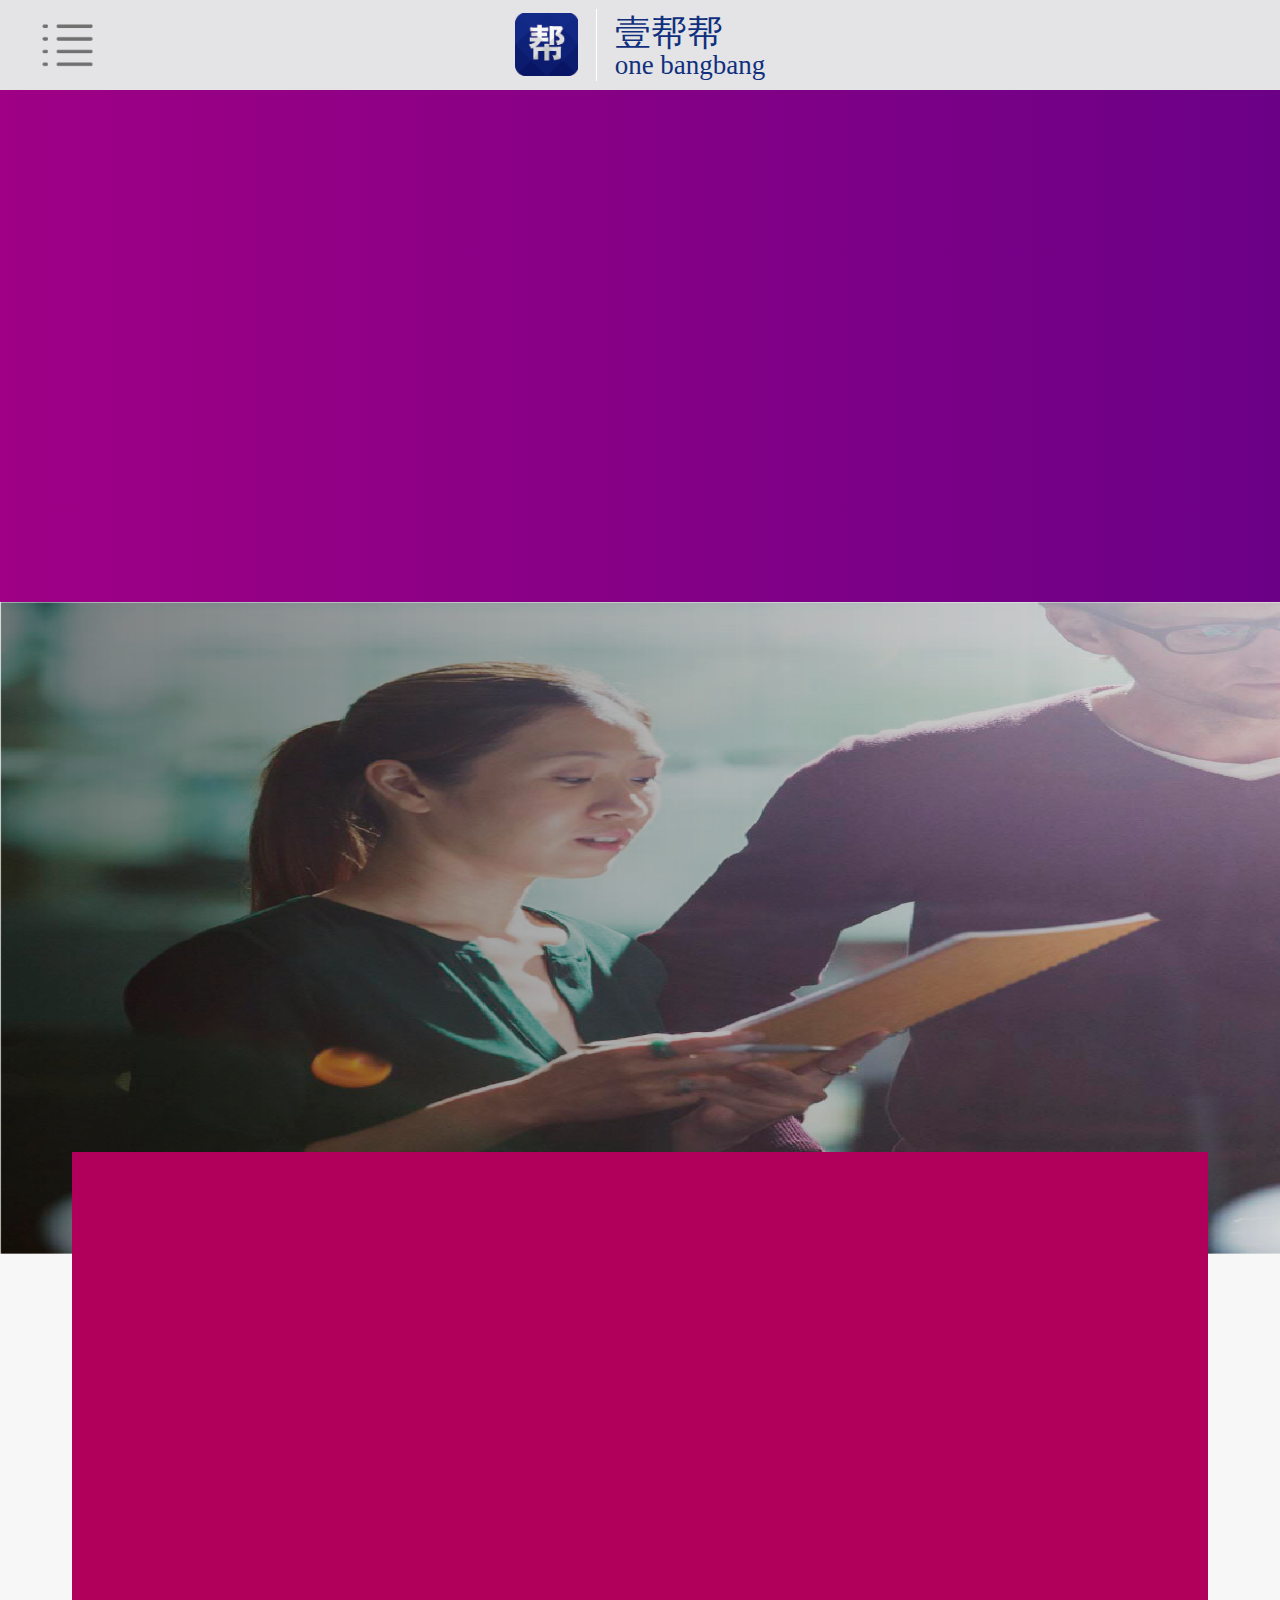
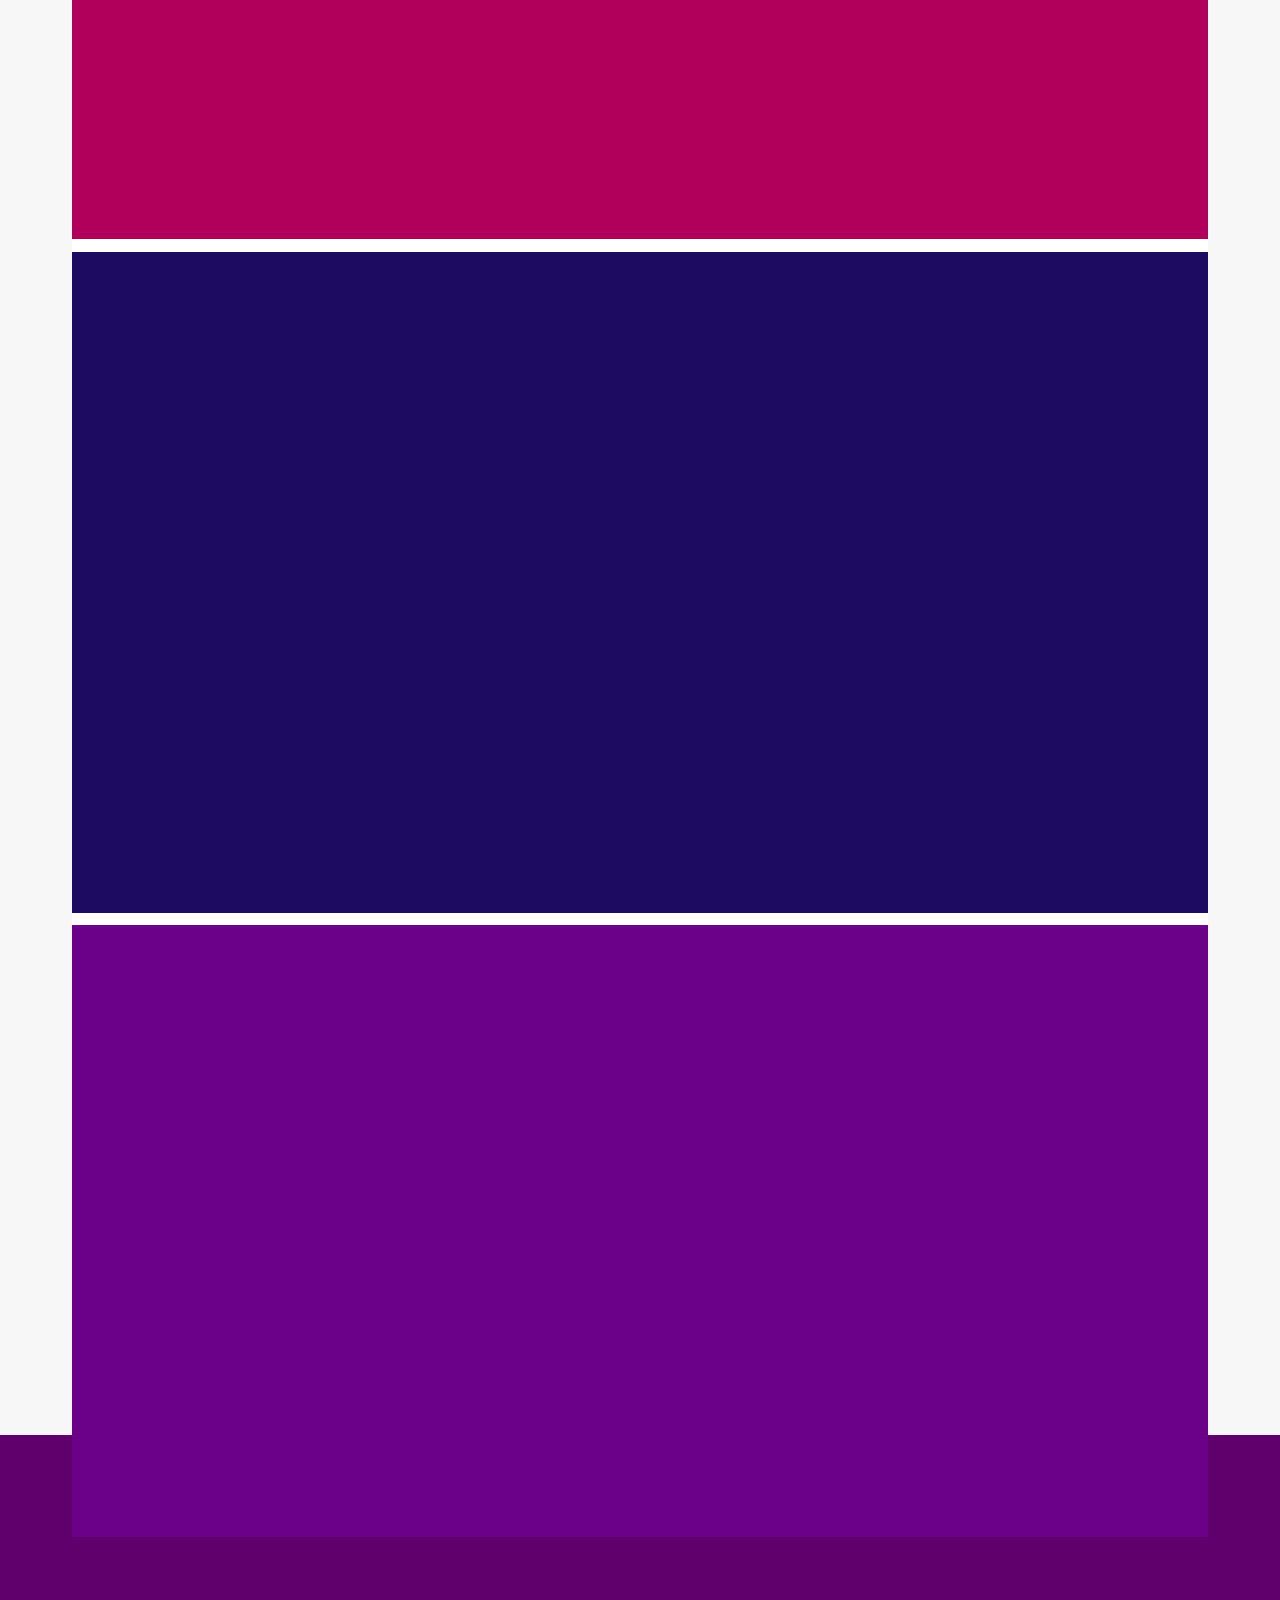
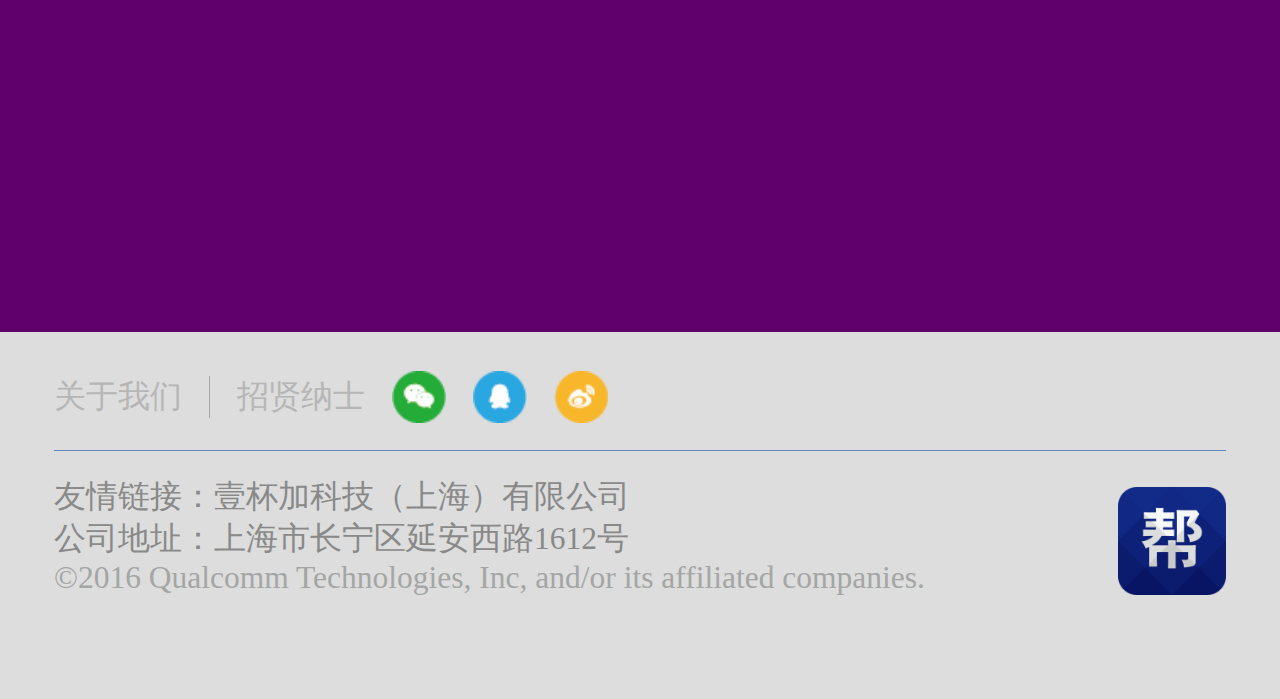
<file: opration.html>
<!DOCTYPE html>
<html lang="en">
<head>
	<meta charset="UTF-8">
	<meta http-equiv = "X-UA-Compatible" content = "IE=edge,chrome=1" />
	<meta name="viewport" content="width=device-width, initial-scale=1.0, minimum-scale=1.0, maximum-scale=1.0, user-scalable=no">
	<title>壹帮帮</title>
	<link rel="icon" href="images/index_icon_logo.png" tyep="image/png">
	<link rel="stylesheet" href="css/mBasic.css">
	<link rel="stylesheet" href="css/mMenu.css">
	<link rel="stylesheet" href="css/mOpration.css">
	<link rel="stylesheet" href="css/mFoot.css">
</head>
<body>
	<div class="opration body-common" id="opration">
		<div class="container">
			<div class="opration-head">
				<div class="head-content">
					<h1 class="head-level-1">运营推广</h1>
					<p class="head-notes">为已经开店营业中的店主、店长们提供运营推广服务......</p>
				</div>
				<div class="head-icon">
					<img src="images/chanpingfuwu_yunyingtuiguang_icon.png" alt="运营推广" />
				</div>
			</div>
			<div class="opration-body">
				<div class="body-head">
					<img src="images/yunyingtuiguang_bg_image-02-14.png" alt="运营推广" ／>
					<div class="body-head-content">
						<h1 class="head-level-1">帮助各行各业的店主们与我们一起发展</h1>
						<p class="head-notes">为已经开店营业中的店主、店长们提供运营推广服务：VI设计、人力资源管理、IT系统搭建、互联网运营、互联网推广等。内部运营外部推广，线上营销线下促销，整合一体化服务。</p>
					</div>
				</div>
				<div class="body-content">
					<div class="body-container">
						<div class="body-module image-design">
							<div class="module-icon">
								<img src="images/yunyingtuiguang_icon_xingxiangsheji.png" alt="形象设计" />
							</div>
							<div class="module-content">
								<h1 class="content-level-1">形象设计</h1>
								<p class="content-notes">壹帮帮关于店铺装修、店内设计拥有专业的团队和丰富的经验。成功完成的作品有壹杯加咖啡（通协路店、延安西路店）的装修设计，大胆创新、经济实用。</p>
							</div>
						</div>
						<div class="body-module abrand-manager">
							<div class="module-icon">
								<img src="images/yunyingtuiguang_icon_pingpaiguanli.png" alt="品牌管理" />
							</div>
							<div class="module-content">
								<h1 class="content-level-1">品牌管理</h1>
								<p class="content-notes">壹帮帮可提供开店所需相关物料、门店设备。大至意式咖啡机，小到印有logo纸巾，承包你的所有物料设备供应。</p>
								<p class="content-notes notes-brother">餐饮采购服务已开通，全业态店铺采购即将启动。</p>
							</div>
						</div>
						<div class="body-module internet-promotion">
							<div class="module-icon">
								<img src="images/yunyingtuiguang_icon_hulianwangtuiguang.png" alt="互联网推广" />
							</div>
							<div class="module-content">
								<h1 class="content-level-1">互联网推广</h1>
								<p class="content-notes">同质化时代，产品标新立异、与众不同才能突围而出。壹帮帮根据个性化需求设计定制产品，让你的产品不再“人云亦云”。具体实例可参考壹杯加咖啡（通协路店、延安西路店）相关餐饮&饮品。</p>
							</div>
						</div>
					</div>
				</div>
				<div class="body-tail">
					<div class="tail-content">
						<h1 class="tail-level-1">综合解决方案</h1>
						<p class="tail-notes">越来越多的产品组合可以确保我们的方案不仅直观，而且高效，这就是一些我们正在影响未来开店的方式。</p>
					</div>
				</div>
			</div>
		</div>
	</div>
	<script src="js/jquery-3.1.1.js"></script>
	<script src="js/mMenu.js"></script>
	<script src="js/mScript.js"></script>
	<script src="js/oprationAnimate.js"></script>
	<script src="js/footer.js"></script>
	<!-- <script src="js/random.js"></script> -->
</body>
</html>
</file>
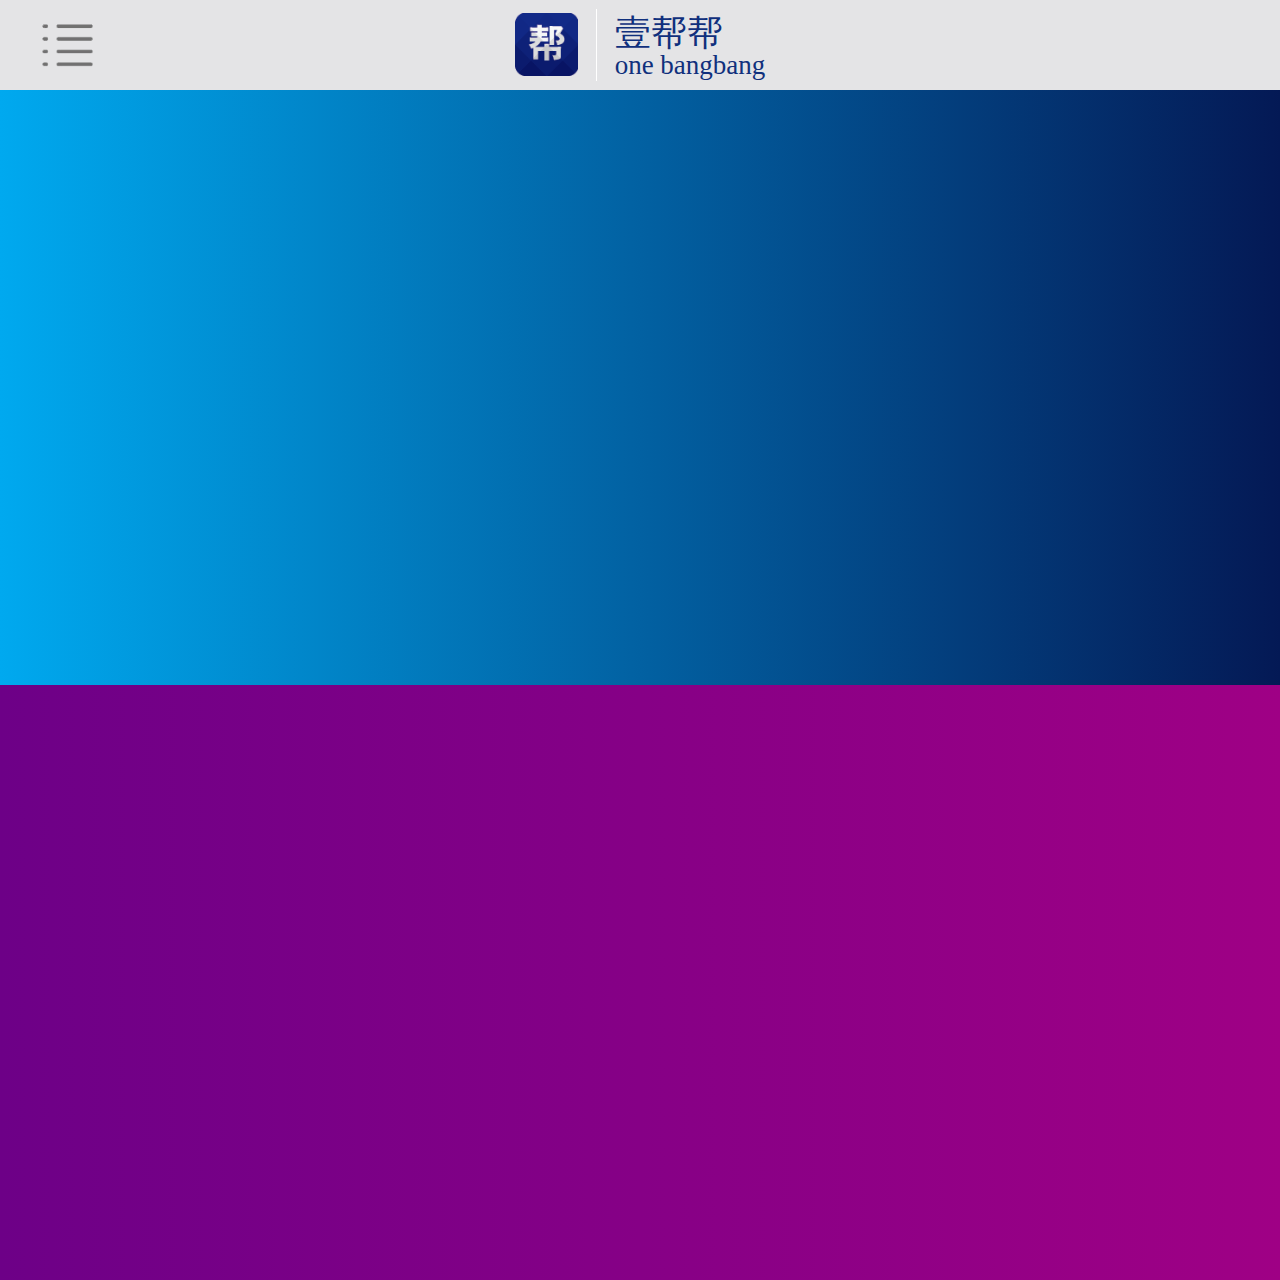
<file: service.html>
<!DOCTYPE html>
<html lang="en">
<head>
	<meta charset="UTF-8">
	<meta http-equiv = "X-UA-Compatible" content = "IE=edge,chrome=1" />
	<meta name="viewport" content="width=device-width, initial-scale=1.0, minimum-scale=1.0, maximum-scale=1.0, user-scalable=no">
	<title>壹帮帮</title>
	<link rel="icon" href="images/index_icon_logo.png" tyep="image/png">
	<link rel="stylesheet" href="css/mBasic.css">
	<link rel="stylesheet" href="css/mMenu.css">
	<link rel="stylesheet" href="css/mService.css">
</head>
<body>
	<div class="service body-common" id="service">
		<div class="service-type business">
			<div class="service-belly">
				<div class="service-head business-head">
					<div class="service-head-img">
						<img src="images/chanpingfuwu_shangjiakaidian_icon.png" alt="商家开店" />
					</div>
					<div class="service-head-content">
						<h1 class="head-title">商家开店</h1>
						<a href="business.html" class="service-btn business-btn">了解更多</a>
					</div>
				</div>
				<div class="service-content">为有梦想开店创业者提供一站式支撑帮助：店面设计、产品设计、门店设备供应、物料供应、招聘培训、视频教学、视频交流讨论等。你想开店，我们帮你实现！</div>
			</div>
		</div>
		<div class="service-type opration">
			<div class="service-belly">
				<div class="service-head opration-head">
					<div class="service-head-img">
						<img src="images/chanpingfuwu_yunyingtuiguang_icon.png" alt="运营推广" />
					</div>
					<div class="service-head-content">
						<h1 class="head-title">运营推广</h1>
						<a href="opration.html" class="service-btn opration-btn">了解更多</a>
					</div>
				</div>
				<div class="service-content">为已经开店营业中的店主、店长们提供运营推广服务：VI设计、人力资源管理、IT系统搭建、互联网运营、互联网推广等。内部运营外部推广，线上营销线下促销，整合一体化服务。</div>
			</div>
		</div>
	</div>
	<script src="js/jquery-3.1.1.js"></script>
	<script src="js/mMenu.js"></script>
	<script src="js/mScript.js"></script>
	<script src="js/serAnimate.js"></script>
</body>
</html>
</file>
<file: css/mBasic.css>
@charset "utf-8";
/**
 * head模块的数据定义
 */
/**
 * menu模块的数据定义
 */
/**
 * home模块的数据定义
 */
* {
  padding: 0;
  margin: 0;
  list-style-type: none;
}
html,
body {
  width: 100%;
  height: 100%;
  font-size: 62.5%;
}
body {
  font-family: "Microsoft yahei";
  position: relative;
  background-color: #f7f7f7;
}
input,
button {
  border: none;
  outline: none;
}
a {
  color: #b6b6b6;
  text-decoration: none;
}
</file>
<file: css/mMenu.css>
@charset "utf-8";
/**
 * head模块的数据定义
 */
/**
 * menu模块的数据定义
 */
/**
 * home模块的数据定义
 */
.head {
  position: fixed;
  left: 0;
  top: 0;
  z-index: 2;
  width: 100%;
  height: 7vmax;
  background-color: #e4e4e6;
  display: flex;
  display: -webkit-flex;
  display: -moz-flex;
  display: -o-flex;
  display: -ms-flex;
  -webkit-flex-flow: column wrap;
  webkit-flex-flow: column wrap;
  justify-content: center;
  -webkit-justify-content: center;
}
.head .head-title {
  width: 100%;
  height: auto;
  text-align: center;
}
.head .head-title > img,
.head .head-title > span.head-content {
  vertical-align: middle;
}
.head .head-title > img {
  margin-right: 2vmin;
  width: 7vmin;
}
.head .head-title > span.head-content {
  display: inline-block;
  text-align: left;
  border-left-width: 1px;
  border-left-style: solid;
  border-left-color: #ffffff;
  padding-left: 2vmin;
  box-sizing: border-box;
}
.head .head-title > span.head-content > p {
  color: #10307d;
}
.head .head-title > span.head-content > p.head-ch {
  font-size: 4vmin;
}
.head .head-title > span.head-content > p.head-en {
  font-size: 3vmin;
  margin-top: -0.6vmax;
}
.head > a.head-links {
  display: inline-block;
  position: absolute;
  top: 1.6vmax;
  left: 4vmin;
}
.head > a.head-links > img {
  height: 4vmax;
}
nav.menu {
  position: fixed;
  top: 0;
  z-index: 3;
  left: -68vw;
  width: 68vw;
  height: 100vh;
  background-color: #313131;
}
nav.menu .menu-head {
  width: 100%;
  height: 8vmax;
  background-color: #272727;
  *zoom: 1;
}
nav.menu .menu-head:after {
  content: "";
  display: block;
  clear: both;
}
nav.menu .menu-head > img {
  height: 7vmax;
  border: none;
  outline: none;
}
nav.menu .menu-head > img.menu-head-return {
  float: left;
  display: inline;
  margin: 1vmin 0 0 -10vmin;
}
nav.menu .menu-head > img.menu-head-close {
  float: right;
  display: inline;
  margin: 1vmin 1vmin 0 0;
}
nav.menu .menu-main {
  position: relative;
  left: 0;
  width: 68vw;
  height: 100%;
}
nav.menu .menu-main > ul.menu-primary {
  width: 100%;
}
nav.menu .menu-main > ul.menu-primary > li {
  padding: 2.5vh 3vw 2.5vh 6vw;
  box-sizing: border-box;
}
nav.menu .menu-main > ul.menu-primary > li > a.menu-item {
  display: block;
  font-weight: 400;
}
nav.menu .menu-main > ul.menu-primary > li > a.menu-item > img,
nav.menu .menu-main > ul.menu-primary > li > a.menu-item > span {
  vertical-align: middle;
}
nav.menu .menu-main > ul.menu-primary > li > a.menu-item > img {
  width: 5vmin;
  margin-right: 20px;
}
nav.menu .menu-main > ul.menu-primary > li > a.menu-item > span {
  font-size: 5vmin;
  color: #ffffff;
}
nav.menu .menu-main > ul.menu-primary > li > a.menu-item > i.next {
  display: inline-block;
  float: right;
  display: inline;
  margin-top: 5px;
}
nav.menu .menu-main > ul.menu-primary > li > a.menu-item > i.next > img {
  width: 2vmin;
}
nav.menu .sub-menu {
  opacity: 0;
  filter: alpha(opacity=0);
  position: relative;
  top: -100%;
  left: 200vw;
  width: 68vw;
  height: 100%;
  background-color: #313131;
}
nav.menu .sub-menu .product-service,
nav.menu .sub-menu .help-center {
  display: none;
  width: 100%;
  padding-top: 5vmax;
  box-sizing: border-box;
}
nav.menu .sub-menu .product-service > a.links,
nav.menu .sub-menu .help-center > a.links {
  display: block;
  padding: 3vmax 0 3vmax 20vmin;
  box-sizing: border-box;
}
nav.menu .sub-menu .product-service > a.links > img,
nav.menu .sub-menu .help-center > a.links > img,
nav.menu .sub-menu .product-service > a.links > span,
nav.menu .sub-menu .help-center > a.links > span {
  vertical-align: middle;
}
nav.menu .sub-menu .product-service > a.links > img,
nav.menu .sub-menu .help-center > a.links > img {
  width: 5vmin;
  margin-right: 5vmin;
}
nav.menu .sub-menu .product-service > a.links > span,
nav.menu .sub-menu .help-center > a.links > span {
  color: #ffffff;
  font-size: 5vmin;
}
nav.menu .sub-menu .product-service > ul,
nav.menu .sub-menu .help-center > ul {
  width: 100%;
}
nav.menu .sub-menu .product-service > ul > li.menu-item > a,
nav.menu .sub-menu .help-center > ul > li.menu-item > a {
  display: block;
  color: #04a0b0;
  font-size: 4vmin;
  padding: 1vmax 0 1vmax 30vmin;
  box-sizing: border-box;
}
.li-animate-left {
  animation: liAnimateLeft .3s ease .5s forwards;
  -webkit-animation: liAnimateLeft .3s ease .5s forwards;
}
@keyframes liAnimateLeft {
  0% {
    margin-right: 0;
    background-color: #313131;
  }
  100% {
    margin-right: 5vmin;
    background-color: #04a0b0;
  }
}
@-webkit-keyframes liAnimateLeft {
  0% {
    margin-right: 0;
    background-color: #313131;
  }
  100% {
    margin-right: 5vmin;
    background-color: #04a0b0;
  }
}
.li-animate-right {
  animation: liAnimateRight .3s ease .5s forwards;
  -webkit-animation: liAnimateRight .3s ease .5s forwards;
}
@keyframes liAnimateRight {
  0% {
    margin-right: 5vmin;
    background-color: #04a0b0;
  }
  100% {
    margin-right: 0;
    background-color: #313131;
  }
}
@-webkit-keyframes liAnimateRight {
  0% {
    margin-right: 5vmin;
    background-color: #04a0b0;
  }
  100% {
    margin-right: 0;
    background-color: #313131;
  }
}
.return-animate {
  animation: returnAnimate .3s ease .5s forwards;
  -webkit-animation: returnAnimate .3s ease .5s forwards;
}
@keyframes returnAnimate {
  0% {
    margin-left: -10vmin;
  }
  100% {
    margin-left: 1vmin;
  }
}
@-webkit-keyframes returnAnimate {
  0% {
    margin-left: -10vmin;
  }
  100% {
    margin-left: 1vmin;
  }
}
.return-intial {
  animation: returnIntial .3s ease forwards;
  -webkit-animation: returnIntial .3s ease forwards;
}
@keyframes returnIntial {
  0% {
    margin-left: 1vmin;
  }
  100% {
    margin-left: -10vmin;
  }
}
@-webkit-keyframes returnIntial {
  0% {
    margin-left: 1vmin;
  }
  100% {
    margin-left: -10vmin;
  }
}
.menu-animate {
  animation: menuAnimate .3s ease forwards;
  -webkit-animation: menuAnimate .3s ease forwards;
}
@keyframes menuAnimate {
  0% {
    left: -68vw;
  }
  100% {
    left: 0;
  }
}
@-webkit-keyframes menuAnimate {
  0% {
    left: -68vw;
  }
  100% {
    left: 0;
  }
}
.menu-animate-sub {
  animation: menuAnimateSub .3s ease forwards;
  -webkit-animation: menuAnimateSub .3s ease forwards;
}
@keyframes menuAnimateSub {
  0% {
    left: 200vw;
    opacity: 0;
    filter: alpha(opacity=0);
  }
  100% {
    left: 0;
    opacity: 1;
    filter: alpha(opacity=10);
  }
}
@-webkit-keyframes menuAnimateSub {
  0% {
    left: 200vw;
    opacity: 0;
    filter: alpha(opacity=0);
  }
  100% {
    left: 0;
    opacity: 1;
    filter: alpha(opacity=10);
  }
}
.menu-animate-sub-right {
  animation: menuAnimateSubRight .3s ease forwards;
  -webkit-animation: menuAnimateSubRight .3s ease forwards;
}
@keyframes menuAnimateSubRight {
  0% {
    left: 0;
    opacity: 0;
    filter: alpha(opacity=0);
  }
  100% {
    left: 100vm;
    opacity: 1;
    filter: alpha(opacity=10);
  }
}
@-webkit-keyframes menuAnimateSubRight {
  0% {
    left: 0;
    opacity: 0;
    filter: alpha(opacity=0);
  }
  100% {
    left: 100vm;
    opacity: 1;
    filter: alpha(opacity=10);
  }
}
.menu-animate-main {
  animation: menuAnimateMain .3s ease forwards;
  -webkit-animation: menuAnimateMain .3s ease forwards;
}
@keyframes menuAnimateMain {
  0% {
    left: 0;
  }
  100% {
    left: -68vw;
  }
}
@-webkit-keyframes menuAnimateMain {
  0% {
    left: 0;
  }
  100% {
    left: -68vw;
  }
}
.fade-in {
  animation: fadeIn .3s ease forwards;
  -webkit-animation: fadeIn .3s ease forwards;
}
@keyframes fadeIn {
  0% {
    opacity: 0;
    filter: alpha(opacity=0);
  }
  100% {
    opacity: 1;
    filter: alpha(opacity=10);
  }
}
@-webkit-keyframes fadeIn {
  0% {
    opacity: 0;
    filter: alpha(opacity=0);
  }
  100% {
    opacity: 1;
    filter: alpha(opacity=10);
  }
}
.fade-in-left {
  animation: fadeInLeft 0.3s cubic-bezier(0.25, 0.46, 0.45, 0.94) forwards;
  -webkit-animation: fadeInLeft 0.3s cubic-bezier(0.25, 0.46, 0.45, 0.94) forwards;
}
@keyframes fadeInLeft {
  0% {
    padding-left: 20vmin;
    box-sizing: border-box;
    opacity: 0;
    filter: alpha(opacity=0);
  }
  100% {
    padding-left: 6vmin;
    box-sizing: border-box;
    opacity: 1;
    filter: alpha(opacity=10);
  }
}
@-webkit-keyframes fadeInLeft {
  0% {
    padding-left: 20vmin;
    box-sizing: border-box;
    opacity: 0;
    filter: alpha(opacity=0);
  }
  100% {
    padding-left: 6vmin;
    box-sizing: border-box;
    opacity: 1;
    filter: alpha(opacity=10);
  }
}
.fade-in-left-sub {
  animation: fadeInLeftSub .8s ease forwards;
  -webkit-animation: fadeInLeftSub .8s ease forwards;
}
@keyframes fadeInLeftSub {
  0% {
    padding-left: 30vmin;
    box-sizing: border-box;
    opacity: 0;
    filter: alpha(opacity=0);
  }
  100% {
    padding-left: 16vmin;
    box-sizing: border-box;
    opacity: 1;
    filter: alpha(opacity=10);
  }
}
@-webkit-keyframes fadeInLeftSub {
  0% {
    padding-left: 30vmin;
    box-sizing: border-box;
    opacity: 0;
    filter: alpha(opacity=0);
  }
  100% {
    padding-left: 16vmin;
    box-sizing: border-box;
    opacity: 1;
    filter: alpha(opacity=10);
  }
}
.fade-in-left-next {
  animation: fadeInLeftNext .8s ease forwards;
  -webkit-animation: fadeInLeftNext .8s ease forwards;
}
@keyframes fadeInLeftNext {
  0% {
    padding-right: 0;
    box-sizing: border-box;
    opacity: 0;
    filter: alpha(opacity=0);
  }
  100% {
    padding-right: 5vmin;
    box-sizing: border-box;
    opacity: 1;
    filter: alpha(opacity=10);
  }
}
@-webkit-keyframes fadeInLeftNext {
  0% {
    padding-right: 0;
    box-sizing: border-box;
    opacity: 0;
    filter: alpha(opacity=0);
  }
  100% {
    padding-right: 5vmin;
    box-sizing: border-box;
    opacity: 1;
    filter: alpha(opacity=10);
  }
}
.fade-in-right-next {
  animation: fadeInRightNext .8s ease forwards;
  -webkit-animation: fadeInRightNext .8s ease forwards;
}
@keyframes fadeInRightNext {
  0% {
    padding-right: 5vmin;
    box-sizing: border-box;
    opacity: 0;
    filter: alpha(opacity=0);
  }
  100% {
    padding-right: 0;
    box-sizing: border-box;
    opacity: 1;
    filter: alpha(opacity=10);
  }
}
@-webkit-keyframes fadeInRightNext {
  0% {
    padding-right: 5vmin;
    box-sizing: border-box;
    opacity: 0;
    filter: alpha(opacity=0);
  }
  100% {
    padding-right: 0;
    box-sizing: border-box;
    opacity: 1;
    filter: alpha(opacity=10);
  }
}
</file>
<file: css/mAdvisory.css>
@charset "utf-8";
/**
 * head模块的数据定义
 */
/**
 * menu模块的数据定义
 */
/**
 * home模块的数据定义
 */
#advisory {
  width: 100%;
  height: auto;
  padding-top: 7vmax;
  box-sizing: border-box;
}
.advisory .container {
  width: 100%;
  height: auto;
}
.advisory .container .advisory-head {
  width: 100%;
  height: 40vmax;
  overflow: hidden;
  padding: 5vmax 6vmin 3vmax;
  box-sizing: border-box;
  *zoom: 1;
  background: linear-gradient(to right, #56b8ac, #b8d38f);
  background: -webkit-linear-gradient(to right, #56b8ac, #b8d38f);
}
.advisory .container .advisory-head:after {
  content: "";
  display: block;
  clear: both;
}
.advisory .container .advisory-head .head-content {
  float: left;
  display: inline;
  width: 46vmin;
}
.advisory .container .advisory-head .head-content > h1.head-level-1 {
  opacity: 0;
  filter: alpha(opacity=0);
  color: #ffffff;
  font-size: 8vmin;
  margin-top: 0;
}
.advisory .container .advisory-head .head-content > p.head-notes {
  opacity: 0;
  filter: alpha(opacity=0);
  color: #fdfbfc;
  font-size: 3.5vmin;
  margin-top: 0;
  line-height: 1.3em;
}
.advisory .container .advisory-head .head-icon {
  width: 40vmin;
  float: left;
  display: inline;
  text-align: advisory;
  padding-top: 3vmax;
  box-sizing: border-box;
}
.advisory .container .advisory-head .head-icon > img {
  width: 28vmin;
  float: right;
  display: inline;
  transform: scale(0);
  -webkit-transform: scale(0);
}
.advisory .container .advisory-body {
  width: 100%;
  height: auto;
  padding: 0 8vmin;
  box-sizing: border-box;
  background-color: #ffffff;
}
.advisory .container .advisory-body .body-head {
  position: relative;
  width: 100vw;
  height: 51vmax;
  margin-left: -8vmin;
}
.advisory .container .advisory-body .body-head > img {
  width: 100%;
  height: 100%;
}
.advisory .container .advisory-body .body-head .body-head-content {
  opacity: 0;
  filter: alpha(opacity=0);
  padding: 0 6vmin;
  box-sizing: border-box;
  margin-top: -30vmax;
}
.advisory .container .advisory-body .body-head .body-head-content > h1.head-level-1 {
  opacity: 0;
  filter: alpha(opacity=0);
  color: #ffffff;
  font-size: 8vmin;
}
.advisory .container .advisory-body .body-head .body-head-content > p.head-notes {
  opacity: 0;
  filter: alpha(opacity=0);
  color: #fdfbfc;
  font-size: 3.5vmin;
  margin-top: 1.5vmax;
  line-height: 1.3em;
}
.advisory .container .advisory-body .body-content {
  position: relative;
  z-index: 1;
  width: 100%;
  background-color: #ffffff;
}
.advisory .container .advisory-body .body-content .body-container {
  width: 100%;
  padding: 6vmax 0;
  box-sizing: border-box;
}
.advisory .container .advisory-body .body-content .body-container .tencent {
  opacity: 0;
  filter: alpha(opacity=0);
  width: 100%;
}
.advisory .container .advisory-body .body-content .body-container .tencent .tencent-icon {
  width: 21vmin;
  transform: scale(0);
  -webkit-transform: scale(0);
}
.advisory .container .advisory-body .body-content .body-container .tencent .tencent-icon > img {
  width: 100%;
}
.advisory .container .advisory-body .body-content .body-container .tencent > h6.tencent-level-6 {
  opacity: 0;
  filter: alpha(opacity=0);
  color: #585657;
  font-size: 4vmin;
  margin-top: 0;
}
.advisory .container .advisory-body .body-content .body-container .tencent > p.tencent-paragraph {
  opacity: 0;
  filter: alpha(opacity=0);
  color: #747474;
  font-size: 3.5vmin;
  margin-top: 0;
}
.advisory .container .advisory-body .body-content .body-container .tencent-qq {
  margin-top: 8vmax;
}
.advisory .container .advisory-body .body-content .body-container .tencent-qq .tencent-icon {
  background-color: #00a8e4;
}
.advisory .container .advisory-body .body-content .body-container .tencent-wechat {
  margin-top: 6vmax;
}
.advisory .container .advisory-body .body-content .body-container .tencent-wechat .tencent-icon {
  background-color: #00b738;
  animation-delay: .8s;
  -webkit-animation-delay: .8s;
}
.advisory .container .advisory-body .body-content .body-container .tencent-wechat > h6,
.advisory .container .advisory-body .body-content .body-container .tencent-wechat > p {
  animation-delay: .8s;
  -webkit-animation-delay: .8s;
}
.scale-animate {
  animation: scaleAnimate 0.8s cubic-bezier(0.25, 0.46, 0.45, 0.94) forwards;
  -webkit-animation: scaleAnimate 0.8s cubic-bezier(0.25, 0.46, 0.45, 0.94) forwards;
}
@keyframes scaleAnimate {
  0% {
    transform: scale(0);
  }
  100% {
    transform: scale(1);
  }
}
@-webkit-keyframes scaleAnimate {
  0% {
    transform: scale(0);
  }
  100% {
    transform: scale(1);
  }
}
.fade-in {
  animation: fadeIn 0.8s cubic-bezier(0.25, 0.46, 0.45, 0.94) forwards;
  -webkit-animation: fadeIn 0.8s cubic-bezier(0.25, 0.46, 0.45, 0.94) forwards;
}
@keyframes fadeIn {
  0% {
    opacity: 0;
    filter: alpha(opacity=0);
  }
  100% {
    opacity: 1;
    filter: alpha(opacity=10);
  }
}
@-webkit-keyframes fadeIn {
  0% {
    opacity: 0;
    filter: alpha(opacity=0);
  }
  100% {
    opacity: 1;
    filter: alpha(opacity=10);
  }
}
.fade-in-down {
  animation: fadeInDown 0.8s cubic-bezier(0.25, 0.46, 0.45, 0.94) forwards;
  -webkit-animation: fadeInDown 0.8s cubic-bezier(0.25, 0.46, 0.45, 0.94) forwards;
}
@keyframes fadeInDown {
  0% {
    opacity: 0;
    filter: alpha(opacity=0);
    margin-top: 0;
  }
  100% {
    opacity: 1;
    filter: alpha(opacity=10);
    margin-top: 2vmax;
  }
}
@-webkit-keyframes fadeInDown {
  0% {
    opacity: 0;
    filter: alpha(opacity=0);
    margin-top: 0;
  }
  100% {
    opacity: 1;
    filter: alpha(opacity=10);
    margin-top: 2vmax;
  }
}
.fade-in-down-2 {
  animation: fadeInDown_2 0.8s cubic-bezier(0.25, 0.46, 0.45, 0.94) forwards;
  -webkit-animation: fadeInDown_2 0.8s cubic-bezier(0.25, 0.46, 0.45, 0.94) forwards;
}
@keyframes fadeInDown_2 {
  0% {
    opacity: 0;
    filter: alpha(opacity=0);
    margin-top: 0;
  }
  100% {
    opacity: 1;
    filter: alpha(opacity=10);
    margin-top: 4vmax;
  }
}
@-webkit-keyframes fadeInDown_2 {
  0% {
    opacity: 0;
    filter: alpha(opacity=0);
    margin-top: 0;
  }
  100% {
    opacity: 1;
    filter: alpha(opacity=10);
    margin-top: 4vmax;
  }
}
.fade-in-up {
  animation: fadeInUp 0.8s cubic-bezier(0.25, 0.46, 0.45, 0.94) forwards;
  -webkit-animation: fadeInUp 0.8s cubic-bezier(0.25, 0.46, 0.45, 0.94) forwards;
}
@keyframes fadeInUp {
  0% {
    opacity: 0;
    filter: alpha(opacity=0);
    margin-top: -30vmax;
  }
  100% {
    opacity: 1;
    filter: alpha(opacity=10);
    margin-top: -39vmax;
  }
}
@-webkit-keyframes fadeInUp {
  0% {
    opacity: 0;
    filter: alpha(opacity=0);
    margin-top: -30vmax;
  }
  100% {
    opacity: 1;
    filter: alpha(opacity=10);
    margin-top: -39vmax;
  }
}
</file>
<file: css/mFoot.css>
@charset "utf-8";
/**
 * head模块的数据定义
 */
/**
 * menu模块的数据定义
 */
/**
 * home模块的数据定义
 */
footer.footer {
  width: 100%;
  background-color: #dddddd;
  padding: 0 6vmin 8vmax;
  box-sizing: border-box;
}
footer.footer .footer-head {
  width: 100%;
  border-bottom-width: 1px;
  border-bottom-style: solid;
  border-bottom-color: #6089c1;
  padding: 3vmax 0 2vmax 0;
  box-sizing: border-box;
}
footer.footer .footer-head > div {
  vertical-align: middle;
}
footer.footer .footer-head .footerlinks {
  display: inline-block;
}
footer.footer .footer-head .footerlinks > a {
  display: inline-block;
  font-size: 3.5vmin;
}
footer.footer .footer-head .footerlinks > a.about-us {
  padding-right: 3vmin;
  box-sizing: border-box;
  border-right-width: 1px;
  border-right-style: solid;
  border-right-color: #a7a7a7;
}
footer.footer .footer-head .footerlinks > a.recurit-talent {
  padding-left: 3vmin;
  box-sizing: border-box;
}
footer.footer .footer-head .footer-icon {
  display: inline-block;
}
footer.footer .footer-head .footer-icon > a {
  display: inline-block;
  margin-left: 3vmin;
}
footer.footer .footer-head .footer-icon > a > img {
  width: 6vmin;
}
footer.footer .footer-main {
  position: relative;
  width: 100%;
  padding-top: 2vmax;
  box-sizing: border-box;
}
footer.footer .footer-main .footer-main-content {
  width: 100%;
  display: inline-block;
  padding-right: 16vmin;
  box-sizing: border-box;
}
footer.footer .footer-main .footer-main-content > p.oneBang-links {
  color: #898989;
  font-size: 3.5vmin;
}
footer.footer .footer-main .footer-main-content > p.oneBang-links > a {
  color: #898989;
  font-size: 3.5vmin;
}
footer.footer .footer-main .footer-main-content > p.oneBang-copy {
  color: #a4a6a5;
  font-size: 3.5vmin;
}
footer.footer .footer-main .footer-main-pics {
  position: absolute;
  right: 0;
  top: 4vmin;
  width: 12vmin;
  display: inline-block;
}
footer.footer .footer-main .footer-main-pics > img {
  width: 100%;
}
.return-top {
  position: fixed;
  z-index: 2;
  border-radius: 50%;
  background-color: #666666;
  bottom: 0;
  right: 6vmin;
  opacity: 0;
  filter: alpha(opacity=0);
  width: 12vmin;
  height: 12vmin;
}
.return-top > img {
  width: 100%;
}
.return-top-show {
  animation: returnTopShow .8s ease forwards;
  -webkit-animation: returnTopShow .8s ease forwards;
}
@keyframes returnTopShow {
  0% {
    opacity: 0;
    filter: alpha(opacity=0);
    bottom: -46px;
  }
  100% {
    opacity: 0.8;
    filter: alpha(opacity=8);
    bottom: 32px;
  }
}
@-webkit-keyframes returnTopShow {
  0% {
    opacity: 0;
    filter: alpha(opacity=0);
    bottom: -46px;
  }
  100% {
    opacity: 0.8;
    filter: alpha(opacity=8);
    bottom: 32px;
  }
}
.return-top-hide {
  animation: returnTopHide .8s ease forwards;
  -webkit-animation: returnTopHide .8s ease forwards;
}
@keyframes returnTopHide {
  0% {
    opacity: 0.8;
    filter: alpha(opacity=8);
    bottom: 32px;
  }
  100% {
    opacity: 0;
    filter: alpha(opacity=0);
    bottom: -46px;
  }
}
@-webkit-keyframes returnTopHide {
  0% {
    opacity: 0.8;
    filter: alpha(opacity=8);
    bottom: 32px;
  }
  100% {
    opacity: 0;
    filter: alpha(opacity=0);
    bottom: -46px;
  }
}
</file>
<file: css/mBusiness.css>
@charset "utf-8";
/**
 * head模块的数据定义
 */
/**
 * menu模块的数据定义
 */
/**
 * home模块的数据定义
 */
#business {
  width: 100%;
  height: auto;
  padding-top: 7vmax;
  box-sizing: border-box;
}
.business .container {
  width: 100%;
  height: auto;
}
.business .container .business-head {
  width: 100%;
  height: 40vmax;
  overflow: hidden;
  padding: 12vmax 6vmin 3vmax;
  box-sizing: border-box;
  *zoom: 1;
  background: linear-gradient(to right, #00a9ef, #041955);
  background: -webkit-linear-gradient(to right, #00a9ef, #041955);
}
.business .container .business-head:after {
  content: "";
  display: block;
  clear: both;
}
.business .container .business-head .head-content {
  float: left;
  display: inline;
  width: 46vmin;
}
.business .container .business-head .head-content > h1.head-level-1 {
  opacity: 0;
  filter: alpha(opacity=0);
  color: #ffffff;
  font-size: 8vmin;
}
.business .container .business-head .head-content > p.head-notes {
  opacity: 0;
  filter: alpha(opacity=0);
  color: #fdfbfc;
  font-size: 3.5vmin;
  margin-top: 0;
  line-height: 1.3em;
}
.business .container .business-head .head-icon {
  width: 40vmin;
  float: left;
  display: inline;
  text-align: right;
}
.business .container .business-head .head-icon > img {
  width: 30vmin;
  transform: scale(0);
  -webkit-transform: scale(0);
}
.business .container .business-body {
  width: 100%;
  height: auto;
  padding: 0 8vmin;
  box-sizing: border-box;
}
.business .container .business-body .body-head {
  position: relative;
  width: 100vw;
  height: 48vmax;
  margin-left: -8vmin;
}
.business .container .business-body .body-head > img {
  width: 100%;
  height: 100%;
}
.business .container .business-body .body-head .body-head-content {
  opacity: 0;
  filter: alpha(opacity=0);
  padding: 0 6vmin;
  box-sizing: border-box;
  margin-top: -30vmax;
}
.business .container .business-body .body-head .body-head-content > h1.head-level-1 {
  opacity: 0;
  filter: alpha(opacity=0);
  color: #ffffff;
  font-size: 8vmin;
}
.business .container .business-body .body-head .body-head-content > p.head-notes {
  opacity: 0;
  filter: alpha(opacity=0);
  color: #fdfbfc;
  font-size: 3.5vmin;
  margin-top: 1.5vmax;
  line-height: 1.3em;
}
.business .container .business-body .body-content {
  position: relative;
  z-index: 1;
  width: 100%;
  margin-top: -8vmax;
  background-color: #ffffff;
}
.business .container .business-body .body-content .body-container {
  width: 100%;
}
.business .container .business-body .body-content .body-container .body-module {
  width: 100%;
  height: auto;
  padding: 8vmax 6vmin 4vmax;
  box-sizing: border-box;
  margin-bottom: 1vmax;
}
.business .container .business-body .body-content .body-container .body-module .module-icon {
  width: 46vmin;
  margin: 0 auto;
  text-align: center;
}
.business .container .business-body .body-content .body-container .body-module .module-icon > img {
  width: 100%;
  transform: scale(0);
  -webkit-transform: scale(0);
}
.business .container .business-body .body-content .body-container .body-module .module-content {
  margin-top: 0;
  opacity: 0;
  filter: alpha(opacity=0);
  animation-delay: .8s;
  -webkit-animation-delay: .8s;
}
.business .container .business-body .body-content .body-container .body-module .module-content > h1.content-level-1 {
  opacity: 0;
  filter: alpha(opacity=0);
  font-size: 6vmin;
}
.business .container .business-body .body-content .body-container .body-module .module-content > p.content-notes {
  opacity: 0;
  filter: alpha(opacity=0);
  font-size: 3.5vmin;
  line-height: 1.5em;
}
.business .container .business-body .body-content .body-container .body-module .module-content > p.notes-brother {
  margin-top: 1vmax;
}
.business .container .business-body .body-content .body-container .body-module:last-child {
  margin-bottom: 0;
}
.business .container .business-body .body-content .body-container .product-design {
  background-color: #005fad;
}
.business .container .business-body .body-content .body-container .product-design .module-icon > img {
  width: 26vmin;
}
.business .container .business-body .body-content .body-container .product-design .module-content > h1.content-level-1 {
  color: #ffffff;
}
.business .container .business-body .body-content .body-container .product-design .module-content > p.content-notes {
  color: #ffffff;
}
.business .container .business-body .body-content .body-container .store-design {
  background-color: #003d76;
}
.business .container .business-body .body-content .body-container .store-design .module-icon > img {
  width: 35vmin;
}
.business .container .business-body .body-content .body-container .store-design .module-content > h1.content-level-1 {
  color: #ffffff;
}
.business .container .business-body .body-content .body-container .store-design .module-content > p.content-notes {
  color: #ffffff;
}
.business .container .business-body .body-content .body-container .equipments-materials {
  background-color: #62c3e4;
}
.business .container .business-body .body-content .body-container .equipments-materials .module-icon > img {
  width: 23vmin;
}
.business .container .business-body .body-content .body-container .equipments-materials .module-content > h1.content-level-1 {
  color: #00406b;
}
.business .container .business-body .body-content .body-container .equipments-materials .module-content > p.content-notes {
  color: #00406b;
}
.business .container .business-body .body-content .body-container .open-store {
  background-color: #00a7e4;
}
.business .container .business-body .body-content .body-container .open-store .module-icon > img {
  width: 35vmin;
}
.business .container .business-body .body-content .body-container .open-store .module-content > h1.content-level-1 {
  color: #ffffff;
}
.business .container .business-body .body-content .body-container .open-store .module-content > p.content-notes {
  color: #ffffff;
}
.business .container .business-body .body-tail {
  position: relative;
  width: 100vw;
  background-color: #003d76;
  padding: 12vmax 6vmin;
  box-sizing: border-box;
  margin-left: -8vmin;
  margin-top: -8vmax;
}
.business .container .business-body .body-tail .tail-content {
  opacity: 0;
  filter: alpha(opacity=0);
  width: 100%;
  height: auto;
  margin-top: 0;
}
.business .container .business-body .body-tail .tail-content > h1.tail-level-1 {
  opacity: 0;
  filter: alpha(opacity=0);
  color: #ffffff;
  font-size: 8vmin;
}
.business .container .business-body .body-tail .tail-content > p.tail-notes {
  opacity: 0;
  filter: alpha(opacity=0);
  color: #9fa1a0;
  font-size: 3.5vmin;
  line-height: 1.5em;
}
.scale-animate {
  animation: scaleAnimate 0.8s cubic-bezier(0.25, 0.46, 0.45, 0.94) forwards;
  -webkit-animation: scaleAnimate 0.8s cubic-bezier(0.25, 0.46, 0.45, 0.94) forwards;
}
@keyframes scaleAnimate {
  0% {
    transform: scale(0);
  }
  100% {
    transform: scale(1);
  }
}
@-webkit-keyframes scaleAnimate {
  0% {
    transform: scale(0);
  }
  100% {
    transform: scale(1);
  }
}
.fade-in {
  animation: fadeIn 0.8s cubic-bezier(0.25, 0.46, 0.45, 0.94) forwards;
  -webkit-animation: fadeIn 0.8s cubic-bezier(0.25, 0.46, 0.45, 0.94) forwards;
}
@keyframes fadeIn {
  0% {
    opacity: 0;
    filter: alpha(opacity=0);
  }
  100% {
    opacity: 1;
    filter: alpha(opacity=10);
  }
}
@-webkit-keyframes fadeIn {
  0% {
    opacity: 0;
    filter: alpha(opacity=0);
  }
  100% {
    opacity: 1;
    filter: alpha(opacity=10);
  }
}
.fade-in-down {
  animation: fadeInDown 0.8s cubic-bezier(0.25, 0.46, 0.45, 0.94) forwards;
  -webkit-animation: fadeInDown 0.8s cubic-bezier(0.25, 0.46, 0.45, 0.94) forwards;
}
@keyframes fadeInDown {
  0% {
    opacity: 0;
    filter: alpha(opacity=0);
    margin-top: 0;
  }
  100% {
    opacity: 1;
    filter: alpha(opacity=10);
    margin-top: 2vmax;
  }
}
@-webkit-keyframes fadeInDown {
  0% {
    opacity: 0;
    filter: alpha(opacity=0);
    margin-top: 0;
  }
  100% {
    opacity: 1;
    filter: alpha(opacity=10);
    margin-top: 2vmax;
  }
}
.fade-in-down-2 {
  animation: fadeInDown_2 0.8s cubic-bezier(0.25, 0.46, 0.45, 0.94) forwards;
  -webkit-animation: fadeInDown_2 0.8s cubic-bezier(0.25, 0.46, 0.45, 0.94) forwards;
}
@keyframes fadeInDown_2 {
  0% {
    opacity: 0;
    filter: alpha(opacity=0);
    margin-top: 0;
  }
  100% {
    opacity: 1;
    filter: alpha(opacity=10);
    margin-top: 4vmax;
  }
}
@-webkit-keyframes fadeInDown_2 {
  0% {
    opacity: 0;
    filter: alpha(opacity=0);
    margin-top: 0;
  }
  100% {
    opacity: 1;
    filter: alpha(opacity=10);
    margin-top: 4vmax;
  }
}
.fade-in-down-3 {
  animation: fadeInDown_3 0.8s cubic-bezier(0.25, 0.46, 0.45, 0.94) forwards;
  -webkit-animation: fadeInDown_3 0.8s cubic-bezier(0.25, 0.46, 0.45, 0.94) forwards;
}
@keyframes fadeInDown_3 {
  0% {
    opacity: 0;
    filter: alpha(opacity=0);
    margin-top: 0;
  }
  100% {
    opacity: 1;
    filter: alpha(opacity=10);
    margin-top: 1vmax;
  }
}
@-webkit-keyframes fadeInDown_3 {
  0% {
    opacity: 0;
    filter: alpha(opacity=0);
    margin-top: 0;
  }
  100% {
    opacity: 1;
    filter: alpha(opacity=10);
    margin-top: 1vmax;
  }
}
.fade-in-up {
  animation: fadeInUp 0.8s cubic-bezier(0.25, 0.46, 0.45, 0.94) forwards;
  -webkit-animation: fadeInUp 0.8s cubic-bezier(0.25, 0.46, 0.45, 0.94) forwards;
}
@keyframes fadeInUp {
  0% {
    opacity: 0;
    filter: alpha(opacity=0);
    margin-top: -30vmax;
  }
  100% {
    opacity: 1;
    filter: alpha(opacity=10);
    margin-top: -39vmax;
  }
}
@-webkit-keyframes fadeInUp {
  0% {
    opacity: 0;
    filter: alpha(opacity=0);
    margin-top: -30vmax;
  }
  100% {
    opacity: 1;
    filter: alpha(opacity=10);
    margin-top: -39vmax;
  }
}
</file>
<file: css/mHelp.css>
@charset "utf-8";
/**
 * head模块的数据定义
 */
/**
 * menu模块的数据定义
 */
/**
 * home模块的数据定义
 */
#help {
  width: 100vw;
  height: 100vmax;
  padding-top: 7vmax;
  box-sizing: border-box;
}
.help .help-type {
  width: 100%;
  height: 50%;
  padding: 6vmax 6vmin;
  box-sizing: border-box;
}
.help .help-type .help-belly {
  width: 100%;
  height: 100%;
  overflow: hidden;
}
.help .help-type .help-belly .help-head {
  width: 100%;
  *zoom: 1;
}
.help .help-type .help-belly .help-head:after {
  content: "";
  display: block;
  clear: both;
}
.help .help-type .help-belly .help-head .help-head-img {
  float: left;
  display: inline;
  width: 40vmin;
}
.help .help-type .help-belly .help-head .help-head-img > img {
  transform: scale(0);
  -webkit-transform: scale(0);
}
.help .help-type .help-belly .help-head .help-head-content {
  float: left;
  display: inline;
  opacity: 0;
  filter: alpha(opacity=0);
  margin: 0 0 0 4vmin;
}
.help .help-type .help-belly .help-head .help-head-content > h1.head-title {
  color: #ffffff;
  font-size: 7vmin;
  opacity: 0;
  filter: alpha(opacity=0);
}
.help .help-type .help-belly .help-head .help-head-content > a.help-btn {
  opacity: 0;
  filter: alpha(opacity=0);
  display: block;
  color: #ffffff;
  border-width: 1px;
  border-style: solid;
  border-color: #ffffff;
  text-align: center;
  width: 40vmin;
  height: 10vmin;
  line-height: 10vmin;
  font-size: 4vmin;
  margin-top: 3vmin;
  box-shadow: 0 0 2px 0px #fff;
}
.help .help-type .help-belly .help-content {
  opacity: 0;
  filter: alpha(opacity=0);
  width: 100%;
  color: #ffffff;
  font-size: 4vmin;
  line-height: 1.2em;
}
.help .advisory {
  background: linear-gradient(to right, #56b8ac, #b5d391);
  background: -webkit-linear-gradient(to right, #56b8ac, #b5d391);
}
.help .advisory .help-head .help-head-img > img {
  width: 23vmin;
}
.help .center {
  background: linear-gradient(to right, #02a79d, #185d7e);
  background: -webkit-linear-gradient(to right, #02a79d, #185d7e);
}
.help .center .help-head .help-head-img > img {
  width: 26vmin;
}
.scale-animate {
  animation: scaleAnimate 0.8s cubic-bezier(0.25, 0.46, 0.45, 0.94) forwards;
  -webkit-animation: scaleAnimate 0.8s cubic-bezier(0.25, 0.46, 0.45, 0.94) forwards;
}
@keyframes scaleAnimate {
  0% {
    transform: scale(0);
  }
  100% {
    transform: scale(1);
  }
}
@-webkit-keyframes scaleAnimate {
  0% {
    -webkit-transfrom: scale(0);
  }
  100% {
    -webkit-transfrom: scale(1);
  }
}
.fade-in {
  animation: fadeIn 0.8s cubic-bezier(0.25, 0.46, 0.45, 0.94) forwards;
  -webkit-animation: fadeIn 0.8s cubic-bezier(0.25, 0.46, 0.45, 0.94) forwards;
}
@keyframes fadeIn {
  0% {
    opacity: 0;
    filter: alpha(opacity=0);
  }
  100% {
    opacity: 1;
    filter: alpha(opacity=10);
  }
}
@-webkit-keyframes fadeIn {
  0% {
    opacity: 0;
    filter: alpha(opacity=0);
  }
  100% {
    opacity: 1;
    filter: alpha(opacity=10);
  }
}
.fade-in-dowm {
  animation: fadeInDowm 0.8s cubic-bezier(0.25, 0.46, 0.45, 0.94) forwards;
  -webkit-animation: fadeInDowm 0.8s cubic-bezier(0.25, 0.46, 0.45, 0.94) forwards;
}
@keyframes fadeInDowm {
  0% {
    margin-top: 0;
    opacity: 0;
    filter: alpha(opacity=0);
  }
  100% {
    margin-top: 2vmax;
    opacity: 1;
    filter: alpha(opacity=10);
  }
}
@-webkit-keyframes fadeInDowm {
  0% {
    margin-top: 0;
    opacity: 0;
    filter: alpha(opacity=0);
  }
  100% {
    margin-top: 2vmax;
    opacity: 1;
    filter: alpha(opacity=10);
  }
}
.fade-in-dowm-1 {
  animation: fadeInDowm_1 0.8s cubic-bezier(0.25, 0.46, 0.45, 0.94) forwards;
  -webkit-animation: fadeInDowm_1 0.8s cubic-bezier(0.25, 0.46, 0.45, 0.94) forwards;
}
@keyframes fadeInDowm_1 {
  0% {
    margin-top: 0;
    opacity: 0;
    filter: alpha(opacity=0);
  }
  100% {
    margin-top: 2vmax;
    opacity: 1;
    filter: alpha(opacity=10);
  }
}
@-webkit-keyframes fadeInDowm_1 {
  0% {
    margin-top: 0;
    opacity: 0;
    filter: alpha(opacity=0);
  }
  100% {
    margin-top: 2vmax;
    opacity: 1;
    filter: alpha(opacity=10);
  }
}
.fade-down {
  animation: fadeDowm 0.8s cubic-bezier(0.25, 0.46, 0.45, 0.94) forwards;
  -webkit-animation: fadeDowm 0.8s cubic-bezier(0.25, 0.46, 0.45, 0.94) forwards;
}
@keyframes fadeDowm {
  0% {
    margin-top: 0;
    opacity: 0;
    filter: alpha(opacity=0);
  }
  100% {
    margin-top: 2vmin;
    opacity: 1;
    filter: alpha(opacity=10);
  }
}
@-webkit-keyframes fadeDowm {
  0% {
    margin-top: 0;
    opacity: 0;
    filter: alpha(opacity=0);
  }
  100% {
    margin-top: 2vmin;
    opacity: 1;
    filter: alpha(opacity=10);
  }
}
</file>
<file: css/mCenter.css>
@charset "utf-8";
/**
 * head模块的数据定义
 */
/**
 * menu模块的数据定义
 */
/**
 * home模块的数据定义
 */
#center {
  width: 100%;
  height: auto;
  padding-top: 7vmax;
  box-sizing: border-box;
}
.center .container {
  width: 100%;
  height: auto;
}
.center .container .center-head {
  width: 100%;
  height: 40vmax;
  overflow: hidden;
  padding: 9vmax 6vmin 3vmax;
  box-sizing: border-box;
  *zoom: 1;
  background: linear-gradient(to right, #185e7f, #00a89e);
  background: -webkit-linear-gradient(to right, #185e7f, #00a89e);
}
.center .container .center-head:after {
  content: "";
  display: block;
  clear: both;
}
.center .container .center-head .head-content {
  float: left;
  display: inline;
  width: 46vmin;
}
.center .container .center-head .head-content > h1.head-level-1 {
  opacity: 0;
  filter: alpha(opacity=0);
  color: #ffffff;
  font-size: 8vmin;
}
.center .container .center-head .head-content > p.head-notes {
  opacity: 0;
  filter: alpha(opacity=0);
  color: #fdfbfc;
  font-size: 3.5vmin;
  line-height: 1.3em;
}
.center .container .center-head .head-icon {
  width: 40vmin;
  float: left;
  display: inline;
  text-align: center;
  padding-top: 3vmax;
  box-sizing: border-box;
}
.center .container .center-head .head-icon > img {
  width: 32vmin;
  transform: scale(0);
  -webkit-transform: scale(0);
}
.center .container .center-body {
  width: 100%;
  height: auto;
  padding: 0 8vmin;
  box-sizing: border-box;
  background-color: #ffffff;
}
.center .container .center-body .body-head {
  position: relative;
  width: 100vw;
  height: 51vmax;
  margin-left: -8vmin;
}
.center .container .center-body .body-head > img {
  width: 100%;
  height: 100%;
}
.center .container .center-body .body-head .body-head-content {
  opacity: 0;
  filter: alpha(opacity=0);
  padding: 0 6vmin;
  box-sizing: border-box;
  margin-top: -30vmax;
}
.center .container .center-body .body-head .body-head-content > h1.head-level-1 {
  opacity: 0;
  filter: alpha(opacity=0);
  color: #ffffff;
  font-size: 8vmin;
}
.center .container .center-body .body-head .body-head-content > p.head-notes {
  opacity: 0;
  filter: alpha(opacity=0);
  color: #fdfbfc;
  font-size: 3.5vmin;
  margin-top: 1.5vmax;
  line-height: 1.3em;
}
.center .container .center-body .body-content {
  position: relative;
  z-index: 1;
  width: 100%;
  background-color: #ffffff;
}
.center .container .center-body .body-content .body-container {
  width: 100%;
  padding: 6vmax 0;
  box-sizing: border-box;
}
.center .container .center-body .body-content .body-container .container-head {
  opacity: 0;
  filter: alpha(opacity=0);
  width: 100%;
  padding-bottom: 4vmax;
  box-sizing: border-box;
}
.center .container .center-body .body-content .body-container .container-head > h1 {
  opacity: 0;
  filter: alpha(opacity=0);
  font-size: 6vmin;
  color: #103180;
}
.center .container .center-body .body-content .body-container .container-head > h1:not(.head-level-bold) {
  font-weight: 100;
}
.center .container .center-body .body-content .body-container .container-paragraph {
  opacity: 0;
  filter: alpha(opacity=0);
  display: flex;
  display: -webkit-flex;
  display: -moz-flex;
  display: -o-flex;
  display: -ms-flex;
  width: 100%;
  *zoom: 1;
  margin-top: 0;
  animation-delay: .8s;
  -webkit-animation-delay: .8s;
}
.center .container .center-body .body-content .body-container .container-paragraph:after {
  content: "";
  display: block;
  clear: both;
}
.center .container .center-body .body-content .body-container .container-paragraph > span.container-num {
  opacity: 0;
  filter: alpha(opacity=0);
  width: 5vmin;
  display: inline-block;
  font-size: 5vmin;
  color: #585657;
}
.center .container .center-body .body-content .body-container .container-paragraph .container-content {
  margin-left: 2vmin;
}
.center .container .center-body .body-content .body-container .container-paragraph .container-content > h6.contant-level-6 {
  opacity: 0;
  filter: alpha(opacity=0);
  font-size: 5vmin;
  color: #585657;
}
.center .container .center-body .body-content .body-container .container-paragraph .container-content > p.content-notes {
  opacity: 0;
  filter: alpha(opacity=0);
  font-size: 3.5vmin;
  color: #747474;
  margin-top: 1vmax;
  line-height: 1.3em;
}
.center .container .center-body .body-content .body-container .container-paragraph .container-content .content-code {
  opacity: 0;
  filter: alpha(opacity=0);
  width: 100%;
  margin-top: 2vmax;
}
.center .container .center-body .body-content .body-container .container-paragraph .container-content .content-code > img {
  width: 50%;
  float: left;
  display: inline;
}
.scale-animate {
  animation: scaleAnimate 0.8s cubic-bezier(0.25, 0.46, 0.45, 0.94) forwards;
  -webkit-animation: scaleAnimate 0.8s cubic-bezier(0.25, 0.46, 0.45, 0.94) forwards;
}
@keyframes scaleAnimate {
  0% {
    transform: scale(0);
  }
  100% {
    transform: scale(1);
  }
}
@-webkit-keyframes scaleAnimate {
  0% {
    transform: scale(0);
  }
  100% {
    transform: scale(1);
  }
}
.fade-in {
  animation: fadeIn 0.8s cubic-bezier(0.25, 0.46, 0.45, 0.94) forwards;
  -webkit-animation: fadeIn 0.8s cubic-bezier(0.25, 0.46, 0.45, 0.94) forwards;
}
@keyframes fadeIn {
  0% {
    opacity: 0;
    filter: alpha(opacity=0);
  }
  100% {
    opacity: 1;
    filter: alpha(opacity=10);
  }
}
@-webkit-keyframes fadeIn {
  0% {
    opacity: 0;
    filter: alpha(opacity=0);
  }
  100% {
    opacity: 1;
    filter: alpha(opacity=10);
  }
}
.fade-in-down {
  animation: fadeInDown 0.8s cubic-bezier(0.25, 0.46, 0.45, 0.94) forwards;
  -webkit-animation: fadeInDown 0.8s cubic-bezier(0.25, 0.46, 0.45, 0.94) forwards;
}
@keyframes fadeInDown {
  0% {
    opacity: 0;
    filter: alpha(opacity=0);
    margin-top: 0;
  }
  100% {
    opacity: 1;
    filter: alpha(opacity=10);
    margin-top: 2vmax;
  }
}
@-webkit-keyframes fadeInDown {
  0% {
    opacity: 0;
    filter: alpha(opacity=0);
    margin-top: 0;
  }
  100% {
    opacity: 1;
    filter: alpha(opacity=10);
    margin-top: 2vmax;
  }
}
.fade-in-down-2 {
  animation: fadeInDown_2 0.8s cubic-bezier(0.25, 0.46, 0.45, 0.94) forwards;
  -webkit-animation: fadeInDown_2 0.8s cubic-bezier(0.25, 0.46, 0.45, 0.94) forwards;
}
@keyframes fadeInDown_2 {
  0% {
    opacity: 0;
    filter: alpha(opacity=0);
    margin-top: 0;
  }
  100% {
    opacity: 1;
    filter: alpha(opacity=10);
    margin-top: 4vmax;
  }
}
@-webkit-keyframes fadeInDown_2 {
  0% {
    opacity: 0;
    filter: alpha(opacity=0);
    margin-top: 0;
  }
  100% {
    opacity: 1;
    filter: alpha(opacity=10);
    margin-top: 4vmax;
  }
}
.fade-in-down-3 {
  animation: fadeInDown_3 0.8s cubic-bezier(0.25, 0.46, 0.45, 0.94) forwards;
  -webkit-animation: fadeInDown_3 0.8s cubic-bezier(0.25, 0.46, 0.45, 0.94) forwards;
}
@keyframes fadeInDown_3 {
  0% {
    opacity: 0;
    filter: alpha(opacity=0);
    margin-top: 0;
  }
  100% {
    opacity: 1;
    filter: alpha(opacity=10);
    margin-top: 1.5vmax;
  }
}
@-webkit-keyframes fadeInDown_3 {
  0% {
    opacity: 0;
    filter: alpha(opacity=0);
    margin-top: 0;
  }
  100% {
    opacity: 1;
    filter: alpha(opacity=10);
    margin-top: 1.5vmax;
  }
}
.fade-in-up {
  animation: fadeInUp 0.8s cubic-bezier(0.25, 0.46, 0.45, 0.94) forwards;
  -webkit-animation: fadeInUp 0.8s cubic-bezier(0.25, 0.46, 0.45, 0.94) forwards;
}
@keyframes fadeInUp {
  0% {
    opacity: 0;
    filter: alpha(opacity=0);
    margin-top: -30vmax;
  }
  100% {
    opacity: 1;
    filter: alpha(opacity=10);
    margin-top: -39vmax;
  }
}
@-webkit-keyframes fadeInUp {
  0% {
    opacity: 0;
    filter: alpha(opacity=0);
    margin-top: -30vmax;
  }
  100% {
    opacity: 1;
    filter: alpha(opacity=10);
    margin-top: -39vmax;
  }
}
</file>
<file: css/mIntorduce.css>
@charset "utf-8";
/**
 * head模块的数据定义
 */
/**
 * menu模块的数据定义
 */
/**
 * home模块的数据定义
 */
#introduce {
  padding-top: 7vmax;
  box-sizing: border-box;
  height: auto;
}
.introduce .intro-module {
  width: 100%;
  height: 93vmax;
}
.introduce .intro-module .module {
  width: 100%;
  height: 46.5vmax;
  text-align: center;
}
.introduce .intro-module .module .module-coat {
  width: 100%;
  height: 45vmax;
  overflow: hidden;
}
.introduce .intro-module .module-bang {
  position: relative;
  background: linear-gradient(to bottom, #fefefe, #dddddd);
  background: -webkit-linear-gradient(to bottom, #fefefe, #dddddd);
}
.introduce .intro-module .module-bang .module-coat > img {
  position: absolute;
  top: 0;
  left: 50%;
  opacity: 0;
  filter: alpha(opacity=0);
}
.introduce .intro-module .module-bang .module-coat > img.module-bang-icon-1 {
  width: 11vmax;
  margin-left: -10vmax;
}
.introduce .intro-module .module-bang .module-coat > img.module-bang-icon-2 {
  width: 16vmax;
  margin-left: -1vmax;
}
.introduce .intro-module .module-bang .module-coat > img.module-bang-icon-3 {
  width: 8.5vmax;
  margin-left: -12vmax;
}
.introduce .intro-module .module-bang .module-coat > img.module-bang-icon-4 {
  width: 13vmax;
  margin-left: -6vmax;
}
.introduce .intro-module .module-bang .module-coat .module-bang-name {
  opacity: 0;
  filter: alpha(opacity=0);
  padding-top: 21vmax;
  box-sizing: border-box;
  animation-delay: .8s;
  -webkit-animation-delay: .8s;
  *zoom: 1;
  display: flex;
  display: -webkit-flex;
  display: -moz-flex;
  display: -o-flex;
  display: -ms-flex;
  -webkit-flex-flow: row wrap;
  webkit-flex-flow: row wrap;
  justify-content: center;
  -webkit-justify-content: center;
}
.introduce .intro-module .module-bang .module-coat .module-bang-name:after {
  content: "";
  display: block;
  clear: both;
}
.introduce .intro-module .module-bang .module-coat .module-bang-name .bang-name {
  opacity: 0;
  filter: alpha(opacity=0);
  color: #0d317b;
  float: left;
  display: inline;
}
.introduce .intro-module .module-bang .module-coat .module-bang-name .bang-name-left {
  font-size: 4.8vmin;
}
.introduce .intro-module .module-bang .module-coat .module-bang-name .bang-name-right {
  margin-left: 2vw;
}
.introduce .intro-module .module-bang .module-coat .module-bang-name .bang-name-right > p {
  text-transform: uppercase;
  text-align: left;
  font-size: 3vmin;
  font-weight: bold;
}
.introduce .intro-module .module-bang .module-coat .btn-coat {
  opacity: 0;
  filter: alpha(opacity=0);
  width: 100%;
  display: flex;
  display: -webkit-flex;
  display: -moz-flex;
  display: -o-flex;
  display: -ms-flex;
  -webkit-flex-flow: row wrap;
  webkit-flex-flow: row wrap;
  justify-content: center;
  -webkit-justify-content: center;
}
.introduce .intro-module .module-bang .module-coat .btn-coat .btn {
  opacity: 0;
  filter: alpha(opacity=0);
  animation-delay: .8s;
  -webkit-animation-delay: .8s;
  border-width: 1px;
  border-style: solid;
  border-color: #628bc3;
  color: #0d317d;
  display: block;
  width: 42vmin;
  font-size: 4vmin;
  height: calc(10.5vmin);
  line-height: calc(10.5vmin);
  margin-top: 0;
}
.introduce .intro-module .module-tech {
  position: relative;
  background: linear-gradient(to right, #00abeb, #0a4295);
  background: webkit-linear-gradient(to right, #00abeb, #0a4295);
}
.introduce .intro-module .module-tech .module-coat > img {
  position: absolute;
  top: 0;
  left: 50%;
}
.introduce .intro-module .module-tech .module-coat .module-tech-icon-1 {
  opacity: 0;
  filter: alpha(opacity=0);
  width: 10vmin;
  margin-left: -17vmin;
}
.introduce .intro-module .module-tech .module-coat .module-tech-icon-2 {
  opacity: 0;
  filter: alpha(opacity=0);
  width: 22vmin;
  margin-left: 1vmin;
}
.introduce .intro-module .module-tech .module-coat .module-tech-icon-3 {
  opacity: 0;
  filter: alpha(opacity=0);
  width: 13vmin;
  margin-left: -17vmin;
}
.introduce .intro-module .module-tech .module-coat .module-tech-icon-4 {
  opacity: 0;
  filter: alpha(opacity=0);
  width: 9vmin;
  margin-left: 5vmin;
}
.introduce .intro-module .module-tech .module-coat .module-tech-icon-5 {
  opacity: 0;
  filter: alpha(opacity=0);
  width: 20vmin;
  margin-left: -10vmin;
}
.introduce .intro-module .module-tech .module-coat .module-tech-icon-6 {
  opacity: 0;
  filter: alpha(opacity=0);
  width: 23vmin;
  margin-left: -11.5vmin;
}
.introduce .intro-module .module-tech .module-coat .tech-name {
  opacity: 0;
  filter: alpha(opacity=0);
  padding-top: 21vmax;
  box-sizing: border-box;
  display: flex;
  display: -webkit-flex;
  display: -moz-flex;
  display: -o-flex;
  display: -ms-flex;
  -webkit-flex-flow: row wrap;
  webkit-flex-flow: row wrap;
  justify-content: center;
  -webkit-justify-content: center;
}
.introduce .intro-module .module-tech .module-coat .tech-name .tech-name-con {
  opacity: 0;
  filter: alpha(opacity=0);
  color: #ffffff;
  font-size: 4.8vmin;
  animation-delay: .8s;
  -webkit-animation-delay: .8s;
}
.introduce .intro-module .module-tech .module-coat .btn-coat {
  width: 100%;
  display: flex;
  display: -webkit-flex;
  display: -moz-flex;
  display: -o-flex;
  display: -ms-flex;
  -webkit-flex-flow: row wrap;
  webkit-flex-flow: row wrap;
  justify-content: center;
  -webkit-justify-content: center;
}
.introduce .intro-module .module-tech .module-coat .btn-coat .btn {
  opacity: 0;
  filter: alpha(opacity=0);
  animation-delay: .8s;
  -webkit-animation-delay: .8s;
  border-width: 1px;
  border-style: solid;
  border-color: #cbe0f3;
  color: #c9ddf5;
  display: block;
  width: 42vmin;
  font-size: 4vmin;
  height: calc(10.5vmin);
  line-height: calc(10.5vmin);
}
.introduce .intro-content {
  opacity: 0;
  filter: alpha(opacity=0);
  width: 100%;
  height: 93vmax;
  background-color: #cacaca;
  overflow-x: hidden;
  background: url(../images/introduce_bg_00.png) center top no-repeat;
  background-size: 100% 100%;
}
.introduce .intro-content .intro-nav {
  width: 100%;
  height: 6vmax;
  display: flex;
  display: -webkit-flex;
  display: -moz-flex;
  display: -o-flex;
  display: -ms-flex;
}
.introduce .intro-content .intro-nav .intro-nav-list {
  height: 100%;
  height: 6vmax;
  line-height: 6vmax;
  flex: 1;
  -webkit-flex: 1;
  -moz-flex: 1;
  -o-flex: 1;
  -ms-flex: 1;
  text-align: center;
  color: #ffffff;
  font-size: 3vmin;
}
.introduce .intro-content .intro-nav .intro-nav-list.active {
  color: #0d317d;
}
.introduce .intro-content .line-groups {
  width: 100%;
}
.introduce .intro-content .line-groups .fine-line {
  width: 100%;
  height: 1px;
  background-color: #4886c3;
}
.introduce .intro-content .line-groups .crude-line {
  width: 100%;
  margin-top: -2px;
  display: flex;
  display: -webkit-flex;
  display: -moz-flex;
  display: -o-flex;
  display: -ms-flex;
}
.introduce .intro-content .line-groups .crude-line > li {
  flex: 1;
  -webkit-flex: 1;
  -moz-flex: 1;
  -o-flex: 1;
  -ms-flex: 1;
  height: 3px;
}
.introduce .intro-content .line-groups .crude-line > li.active {
  background-color: #0d317d;
}
.introduce .intro-content .intro-main {
  position: relative;
  left: 0;
  width: 200vw;
  height: 87vmax;
  display: flex;
  display: -webkit-flex;
  display: -moz-flex;
  display: -o-flex;
  display: -ms-flex;
}
.introduce .intro-content .intro-main .intro-main-item {
  flex: 1;
  -webkit-flex: 1;
  -moz-flex: 1;
  -o-flex: 1;
  -ms-flex: 1;
  width: 100vw;
  height: 87vmax;
}
.introduce .intro-content .intro-main .intro-main-item .bang-head {
  width: 35vw;
  margin: 0 auto;
  padding-top: 15.5vh;
  box-sizing: border-box;
}
.introduce .intro-content .intro-main .intro-main-item .bang-head > img {
  width: 100%;
  opacity: 0;
  filter: alpha(opacity=0);
}
.introduce .intro-content .intro-main .intro-main-item .bang-body-coat {
  width: 100%;
  max-height: 38vmax;
  overflow: auto;
}
.introduce .intro-content .intro-main .intro-main-item .bang-body-coat .bang-body {
  opacity: 0;
  filter: alpha(opacity=0);
  width: 100vw;
  padding: 0 7vmin;
  box-sizing: border-box;
}
.introduce .intro-content .intro-main .intro-main-item .bang-body-coat .bang-body .bang-body-title {
  opacity: 0;
  filter: alpha(opacity=0);
  margin-top: 0;
  animation-delay: .8s;
  -webkit-animation-delay: .8s;
}
.introduce .intro-content .intro-main .intro-main-item .bang-body-coat .bang-body .bang-body-title > h1.title-ch {
  color: #10317e;
  font-size: 8vmin;
}
.introduce .intro-content .intro-main .intro-main-item .bang-body-coat .bang-body .bang-body-title > h3.title-en {
  color: #0b327d;
  font-size: 4vmin;
  font-weight: 100;
  text-transform: uppercase;
}
.introduce .intro-content .intro-main .intro-main-item .bang-body-coat .bang-body .bang-body-paragraph {
  opacity: 0;
  filter: alpha(opacity=0);
  color: #0f307f;
  font-size: 3.5vmin;
  margin-top: 0;
  line-height: 1.2em;
  animation-delay: .8s;
  -webkit-animation-delay: .8s;
}
.introduce .intro-content .intro-main .intro-main-item .bang-body-coat .bang-body .paragraph-bold {
  font-weight: bold;
}
.introduce .intro-content .intro-main .one-bang-item .bang-head .app-type {
  width: 100%;
  margin-top: 2vmax;
  *zoom: 1;
}
.introduce .intro-content .intro-main .one-bang-item .bang-head .app-type:after {
  content: "";
  display: block;
  clear: both;
}
.introduce .intro-content .intro-main .one-bang-item .bang-head .app-type > p.ios-android {
  transform: scale(0);
  -webkit-transform: scale(0);
  animation-delay: .8s;
  -webkit-animation-delay: .8s;
  display: inline-block;
  font-size: 3vw;
  text-transform: uppercase;
  color: #ffffff;
}
.introduce .intro-content .intro-main .one-bang-item .bang-head .app-type > p.ios-android > img {
  margin-right: 1vw;
  vertical-align: top;
}
.introduce .intro-content .intro-main .one-bang-item .bang-head .app-type .app-ios {
  float: left;
  display: inline;
}
.introduce .intro-content .intro-main .one-bang-item .bang-head .app-type .app-ios > img {
  width: 3vw;
}
.introduce .intro-content .intro-main .one-bang-item .bang-head .app-type .app-android {
  float: right;
  display: inline;
}
.introduce .intro-content .intro-main .one-bang-item .bang-head .app-type .app-android > img {
  width: 3.5vw;
}
.fade-in {
  animation: fadeIn 0.8s cubic-bezier(0.25, 0.46, 0.45, 0.94) forwards;
  -webkit-animation: fadeIn 0.8s cubic-bezier(0.25, 0.46, 0.45, 0.94) forwards;
}
@keyframes fadeIn {
  0% {
    opacity: 0;
    filter: alpha(opacity=0);
  }
  100% {
    opacity: 1;
    filter: alpha(opacity=10);
  }
}
@-webkit-keyframes fadeIn {
  0% {
    opacity: 0;
    filter: alpha(opacity=0);
  }
  100% {
    opacity: 1;
    filter: alpha(opacity=10);
  }
}
.module-animate-1 {
  animation: moduleAniamte_1 0.8s cubic-bezier(0.25, 0.46, 0.45, 0.94) forwards;
  -webkit-animation: moduleAniamte_1 0.8s cubic-bezier(0.25, 0.46, 0.45, 0.94) forwards;
}
@keyframes moduleAniamte_1 {
  0% {
    top: 0;
    opacity: 0;
    filter: alpha(opacity=0);
  }
  100% {
    top: 4vmax;
    opacity: 1;
    filter: alpha(opacity=10);
  }
}
@-webkit-keyframes moduleAniamte_1 {
  0% {
    top: 0;
    opacity: 0;
    filter: alpha(opacity=0);
  }
  100% {
    top: 4vmax;
    opacity: 1;
    filter: alpha(opacity=10);
  }
}
.module-animate-2 {
  animation: moduleAniamte_2 0.8s cubic-bezier(0.25, 0.46, 0.45, 0.94) forwards;
  -webkit-animation: moduleAniamte_2 0.8s cubic-bezier(0.25, 0.46, 0.45, 0.94) forwards;
}
@keyframes moduleAniamte_2 {
  0% {
    top: 0;
    opacity: 0;
    filter: alpha(opacity=0);
  }
  100% {
    top: 1vmax;
    opacity: 1;
    filter: alpha(opacity=10);
  }
}
@-webkit-keyframes moduleAniamte_2 {
  0% {
    top: 0;
    opacity: 0;
    filter: alpha(opacity=0);
  }
  100% {
    top: 1vmax;
    opacity: 1;
    filter: alpha(opacity=10);
  }
}
.module-animate-3 {
  animation: moduleAniamte_3 0.8s cubic-bezier(0.25, 0.46, 0.45, 0.94) forwards;
  -webkit-animation: moduleAniamte_3 0.8s cubic-bezier(0.25, 0.46, 0.45, 0.94) forwards;
}
@keyframes moduleAniamte_3 {
  0% {
    top: 0;
    opacity: 0;
    filter: alpha(opacity=0);
  }
  100% {
    top: 12vmax;
    opacity: 1;
    filter: alpha(opacity=10);
  }
}
@-webkit-keyframes moduleAniamte_3 {
  0% {
    top: 0;
    opacity: 0;
    filter: alpha(opacity=0);
  }
  100% {
    top: 12vmax;
    opacity: 1;
    filter: alpha(opacity=10);
  }
}
.module-animate-4 {
  animation: moduleAniamte_4 0.8s cubic-bezier(0.25, 0.46, 0.45, 0.94) forwards;
  -webkit-animation: moduleAniamte_4 0.8s cubic-bezier(0.25, 0.46, 0.45, 0.94) forwards;
}
@keyframes moduleAniamte_4 {
  0% {
    top: 0;
    opacity: 0;
    filter: alpha(opacity=0);
  }
  100% {
    top: 8vmax;
    opacity: 1;
    filter: alpha(opacity=10);
  }
}
@-webkit-keyframes moduleAniamte_4 {
  0% {
    top: 0;
    opacity: 0;
    filter: alpha(opacity=0);
  }
  100% {
    top: 8vmax;
    opacity: 1;
    filter: alpha(opacity=10);
  }
}
.bang-name-animate {
  animation: bangNameAnimate 0.8s cubic-bezier(0.25, 0.46, 0.45, 0.94) forwards;
  -webkit-animation: bangNameAnimate 0.8s cubic-bezier(0.25, 0.46, 0.45, 0.94) forwards;
}
@keyframes bangNameAnimate {
  0% {
    margin-top: 0;
    opacity: 0;
    filter: alpha(opacity=0);
  }
  100% {
    margin-top: 2vmax;
    opacity: 1;
    filter: alpha(opacity=10);
  }
}
@-webkit-keyframes bangNameAnimate {
  0% {
    margin-top: 0;
    opacity: 0;
    filter: alpha(opacity=0);
  }
  100% {
    margin-top: 2vmax;
    opacity: 1;
    filter: alpha(opacity=10);
  }
}
.tech-animate-1 {
  animation: techAniamte_1 0.8s cubic-bezier(0.25, 0.46, 0.45, 0.94) forwards;
  -webkit-animation: techAniamte_1 0.8s cubic-bezier(0.25, 0.46, 0.45, 0.94) forwards;
}
@keyframes techAniamte_1 {
  0% {
    top: 0;
    opacity: 0;
    filter: alpha(opacity=0);
  }
  100% {
    top: 8vmax;
    opacity: 1;
    filter: alpha(opacity=10);
  }
}
@-webkit-keyframes techAniamte_1 {
  0% {
    top: 0;
    opacity: 0;
    filter: alpha(opacity=0);
  }
  100% {
    top: 8vmax;
    opacity: 1;
    filter: alpha(opacity=10);
  }
}
.tech-animate-2 {
  animation: techAniamte_2 0.8s cubic-bezier(0.25, 0.46, 0.45, 0.94) forwards;
  -webkit-animation: techAniamte_2 0.8s cubic-bezier(0.25, 0.46, 0.45, 0.94) forwards;
}
@keyframes techAniamte_2 {
  0% {
    top: 0;
    opacity: 0;
    filter: alpha(opacity=0);
  }
  100% {
    top: 3vmax;
    opacity: 1;
    filter: alpha(opacity=10);
  }
}
@-webkit-keyframes techAniamte_2 {
  0% {
    top: 0;
    opacity: 0;
    filter: alpha(opacity=0);
  }
  100% {
    top: 3vmax;
    opacity: 1;
    filter: alpha(opacity=10);
  }
}
.tech-animate-3 {
  animation: techAniamte_3 0.8s cubic-bezier(0.25, 0.46, 0.45, 0.94) forwards;
  -webkit-animation: techAniamte_3 0.8s cubic-bezier(0.25, 0.46, 0.45, 0.94) forwards;
}
@keyframes techAniamte_3 {
  0% {
    top: 0;
    opacity: 0;
    filter: alpha(opacity=0);
  }
  100% {
    top: 16vmax;
    opacity: 1;
    filter: alpha(opacity=10);
  }
}
@-webkit-keyframes techAniamte_3 {
  0% {
    top: 0;
    opacity: 0;
    filter: alpha(opacity=0);
  }
  100% {
    top: 16vmax;
    opacity: 1;
    filter: alpha(opacity=10);
  }
}
.tech-animate-4 {
  animation: techAniamte_4 0.8s cubic-bezier(0.25, 0.46, 0.45, 0.94) forwards;
  -webkit-animation: techAniamte_4 0.8s cubic-bezier(0.25, 0.46, 0.45, 0.94) forwards;
}
@keyframes techAniamte_4 {
  0% {
    top: 0;
    opacity: 0;
    filter: alpha(opacity=0);
  }
  100% {
    top: 16vmax;
    opacity: 1;
    filter: alpha(opacity=10);
  }
}
@-webkit-keyframes techAniamte_4 {
  0% {
    top: 0;
    opacity: 0;
    filter: alpha(opacity=0);
  }
  100% {
    top: 16vmax;
    opacity: 1;
    filter: alpha(opacity=10);
  }
}
.tech-animate-5 {
  animation: techAniamte_5 0.8s cubic-bezier(0.25, 0.46, 0.45, 0.94) forwards;
  -webkit-animation: techAniamte_5 0.8s cubic-bezier(0.25, 0.46, 0.45, 0.94) forwards;
}
@keyframes techAniamte_5 {
  0% {
    top: 0;
    opacity: 0;
    filter: alpha(opacity=0);
  }
  100% {
    top: 3vmax;
    opacity: 1;
    filter: alpha(opacity=10);
  }
}
@-webkit-keyframes techAniamte_5 {
  0% {
    top: 0;
    opacity: 0;
    filter: alpha(opacity=0);
  }
  100% {
    top: 3vmax;
    opacity: 1;
    filter: alpha(opacity=10);
  }
}
.tech-animate-6 {
  animation: techAniamte_6 0.8s cubic-bezier(0.25, 0.46, 0.45, 0.94) forwards;
  -webkit-animation: techAniamte_6 0.8s cubic-bezier(0.25, 0.46, 0.45, 0.94) forwards;
}
@keyframes techAniamte_6 {
  0% {
    top: 0;
    opacity: 0;
    filter: alpha(opacity=0);
  }
  100% {
    top: 8vmax;
    opacity: 1;
    filter: alpha(opacity=10);
  }
}
@-webkit-keyframes techAniamte_6 {
  0% {
    top: 0;
    opacity: 0;
    filter: alpha(opacity=0);
  }
  100% {
    top: 8vmax;
    opacity: 1;
    filter: alpha(opacity=10);
  }
}
.tech-name-animate {
  animation: techNameAnimate 0.8s cubic-bezier(0.25, 0.46, 0.45, 0.94) forwards;
  -webkit-animation: techNameAnimate 0.8s cubic-bezier(0.25, 0.46, 0.45, 0.94) forwards;
}
@keyframes techNameAnimate {
  0% {
    margin-top: 0;
    opacity: 0;
    filter: alpha(opacity=0);
  }
  100% {
    margin-top: 2vmax;
    opacity: 1;
    filter: alpha(opacity=10);
  }
}
@-webkit-keyframes techNameAnimate {
  0% {
    margin-top: 0;
    opacity: 0;
    filter: alpha(opacity=0);
  }
  100% {
    margin-top: 2vmax;
    opacity: 1;
    filter: alpha(opacity=10);
  }
}
.fade-in-down {
  animation: fadeInDown 0.8s cubic-bezier(0.25, 0.46, 0.45, 0.94) forwards;
  -webkit-animation: fadeInDown 0.8s cubic-bezier(0.25, 0.46, 0.45, 0.94) forwards;
}
@keyframes fadeInDown {
  0% {
    margin-top: 0;
    opacity: 0;
    filter: alpha(opacity=0);
  }
  100% {
    margin-top: 2vmax;
    opacity: 1;
    filter: alpha(opacity=10);
  }
}
@-webkit-keyframes fadeInDown {
  0% {
    margin-top: 0;
    opacity: 0;
    filter: alpha(opacity=0);
  }
  100% {
    margin-top: 2vmax;
    opacity: 1;
    filter: alpha(opacity=10);
  }
}
.bang-body-animate {
  animation: bangBodyAnimate 0.8s cubic-bezier(0.25, 0.46, 0.45, 0.94) forwards;
  -webkit-animation: bangBodyAnimate 0.8s cubic-bezier(0.25, 0.46, 0.45, 0.94) forwards;
}
@keyframes bangBodyAnimate {
  0% {
    margin-bottom: 0;
    opacity: 0;
    filter: alpha(opacity=0);
  }
  100% {
    margin-bottom: 5vh;
    opacity: 1;
    filter: alpha(opacity=10);
  }
}
@-webkit-keyframes bangBodyAnimate {
  0% {
    margin-bottom: 0;
    opacity: 0;
    filter: alpha(opacity=0);
  }
  100% {
    margin-bottom: 5vh;
    opacity: 1;
    filter: alpha(opacity=10);
  }
}
.scale-animate {
  animation: scaleAnimate 0.8s cubic-bezier(0.25, 0.46, 0.45, 0.94) forwards;
  -webkit-animation: scaleAnimate 0.8s cubic-bezier(0.25, 0.46, 0.45, 0.94) forwards;
}
@keyframes scaleAnimate {
  0% {
    transform: scale(0);
  }
  100% {
    transform: scale(1);
  }
}
@-webkit-keyframes scaleAnimate {
  0% {
    -webkit-transform: scale(0);
  }
  100% {
    -webkit-transform: scale(1);
  }
}
@media only screen and (device-width: 320px) and (device-height: 480px) {
  .introduce .intro-content .intro-main .intro-main-item .bang-head .app-type .ios-android > img {
    float: left;
    display: inline;
  }
}
@media only screen and (device-width: 320px) and (device-height: 568px) {
  .introduce .intro-content .intro-main .intro-main-item .bang-head .app-type .ios-android > img {
    float: left;
    display: inline;
  }
}
@media screen and (min-width: 321px) and (max-width: 374px) {
  .introduce .intro-content .intro-main .intro-main-item .bang-head .app-type .ios-android > img {
    float: left;
    display: inline;
  }
}
@media screen and (min-width: 375px) and (max-width: 413px) {
  .introduce .intro-content .intro-main .intro-main-item .bang-head .app-type .ios-android > img {
    float: left;
    display: inline;
  }
}
@media screen and (min-width: 414px) and (max-width: 767px) {
  .introduce .intro-content .intro-main .intro-main-item .bang-head .app-type .ios-android > img {
    float: left;
    display: inline;
  }
}
@media screen and (min-width: 768px) and (max-width: 1023px) {
  .introduce .intro-content .intro-main .one-bang-item .bang-head .app-type > p.ios-android > img {
    float: left;
    display: inline;
  }
}
@media screen and (device-width: 1024px) and (device-height: 768px) {
  .introduce .intro-content .intro-main .intro-main-item .bang-head .app-type > p.ios-android {
    font-size: 4vmin;
  }
  .introduce .intro-content .intro-main .intro-main-item .bang-head .app-type > p.ios-android > img {
    float: left;
    display: inline;
  }
}
</file>
<file: css/mOpration.css>
@charset "utf-8";
/**
 * head模块的数据定义
 */
/**
 * menu模块的数据定义
 */
/**
 * home模块的数据定义
 */
#opration {
  width: 100%;
  height: auto;
  padding-top: 7vmax;
  box-sizing: border-box;
}
.opration .container {
  width: 100%;
  height: auto;
}
.opration .container .opration-head {
  width: 100%;
  height: 40vmax;
  overflow: hidden;
  padding: 10vmax 6vmin 3vmax;
  box-sizing: border-box;
  *zoom: 1;
  background: linear-gradient(to right, #9f0085, #6b0087);
  background: -webkit-linear-gradient(to right, #9f0085, #6b0087);
}
.opration .container .opration-head:after {
  content: "";
  display: block;
  clear: both;
}
.opration .container .opration-head .head-content {
  float: left;
  display: inline;
  width: 46vmin;
}
.opration .container .opration-head .head-content > h1.head-level-1 {
  opacity: 0;
  filter: alpha(opacity=0);
  color: #ffffff;
  font-size: 8vmin;
}
.opration .container .opration-head .head-content > p.head-notes {
  opacity: 0;
  filter: alpha(opacity=0);
  color: #fdfbfc;
  font-size: 3.5vmin;
  margin-top: 1.5vmax;
  line-height: 1.3em;
}
.opration .container .opration-head .head-icon {
  width: 40vmin;
  float: left;
  display: inline;
  text-align: center;
  padding-top: 3vmax;
  box-sizing: border-box;
}
.opration .container .opration-head .head-icon > img {
  width: 40vmin;
  transform: scale(0);
  -webkit-transform: scale(0);
}
.opration .container .opration-body {
  width: 100%;
  height: auto;
  padding: 0 8vmin;
  box-sizing: border-box;
}
.opration .container .opration-body .body-head {
  position: relative;
  width: 100vw;
  height: 51vmax;
  margin-left: -8vmin;
}
.opration .container .opration-body .body-head > img {
  width: 100%;
  height: 100%;
}
.opration .container .opration-body .body-head .body-head-content {
  opacity: 0;
  filter: alpha(opacity=0);
  padding: 0 6vmin;
  box-sizing: border-box;
  margin-top: -30vmax;
}
.opration .container .opration-body .body-head .body-head-content > h1.head-level-1 {
  opacity: 0;
  filter: alpha(opacity=0);
  color: #ffffff;
  font-size: 8vmin;
}
.opration .container .opration-body .body-head .body-head-content > p.head-notes {
  opacity: 0;
  filter: alpha(opacity=0);
  color: #fdfbfc;
  font-size: 3.5vmin;
  margin-top: 1.5vmax;
  line-height: 1.3em;
}
.opration .container .opration-body .body-content {
  position: relative;
  z-index: 1;
  width: 100%;
  margin-top: -8vmax;
  background-color: #ffffff;
}
.opration .container .opration-body .body-content .body-container {
  width: 100%;
}
.opration .container .opration-body .body-content .body-container .body-module {
  width: 100%;
  height: auto;
  padding: 8vmax 6vmin 4vmax;
  box-sizing: border-box;
  margin-bottom: 1vmax;
}
.opration .container .opration-body .body-content .body-container .body-module .module-icon {
  width: 46vmin;
  margin: 0 auto;
  text-align: center;
}
.opration .container .opration-body .body-content .body-container .body-module .module-icon > img {
  width: 100%;
  transform: scale(0);
  -webkit-transform: scale(0);
}
.opration .container .opration-body .body-content .body-container .body-module .module-content {
  margin-top: 0;
  opacity: 0;
  filter: alpha(opacity=0);
  animation-delay: .8s;
  -webkit-animation-delay: .8s;
}
.opration .container .opration-body .body-content .body-container .body-module .module-content > h1.content-level-1 {
  opacity: 0;
  filter: alpha(opacity=0);
  font-size: 6vmin;
}
.opration .container .opration-body .body-content .body-container .body-module .module-content > p.content-notes {
  opacity: 0;
  filter: alpha(opacity=0);
  font-size: 3.5vmin;
  line-height: 1.5em;
}
.opration .container .opration-body .body-content .body-container .body-module:last-child {
  margin-bottom: 0;
}
.opration .container .opration-body .body-content .body-container .image-design {
  background-color: #b0005b;
}
.opration .container .opration-body .body-content .body-container .image-design .module-icon > img {
  width: 30vmin;
}
.opration .container .opration-body .body-content .body-container .image-design .module-content > h1.content-level-1 {
  color: #ffffff;
}
.opration .container .opration-body .body-content .body-container .image-design .module-content > p.content-notes {
  color: #ffffff;
}
.opration .container .opration-body .body-content .body-container .abrand-manager {
  background-color: #1d0b62;
}
.opration .container .opration-body .body-content .body-container .abrand-manager .module-icon > img {
  width: 23vmin;
}
.opration .container .opration-body .body-content .body-container .abrand-manager .module-content > h1.content-level-1 {
  color: #ffffff;
}
.opration .container .opration-body .body-content .body-container .abrand-manager .module-content > p.content-notes {
  color: #ffffff;
}
.opration .container .opration-body .body-content .body-container .internet-promotion {
  background-color: #6b0089;
}
.opration .container .opration-body .body-content .body-container .internet-promotion .module-icon > img {
  width: 44vmin;
}
.opration .container .opration-body .body-content .body-container .internet-promotion .module-content > h1.content-level-1 {
  color: #ffffff;
}
.opration .container .opration-body .body-content .body-container .internet-promotion .module-content > p.content-notes {
  color: #ffffff;
}
.opration .container .opration-body .body-tail {
  position: relative;
  width: 100vw;
  background-color: #60006d;
  padding: 12vmax 6vmin;
  box-sizing: border-box;
  margin-left: -8vmin;
  margin-top: -8vmax;
}
.opration .container .opration-body .body-tail .tail-content {
  opacity: 0;
  filter: alpha(opacity=0);
  width: 100%;
  height: auto;
  margin-top: 0;
}
.opration .container .opration-body .body-tail .tail-content > h1.tail-level-1 {
  opacity: 0;
  filter: alpha(opacity=0);
  color: #ffffff;
  font-size: 8vmin;
}
.opration .container .opration-body .body-tail .tail-content > p.tail-notes {
  opacity: 0;
  filter: alpha(opacity=0);
  color: #9fa1a0;
  font-size: 3.5vmin;
  line-height: 1.5em;
}
.scale-animate {
  animation: scaleAnimate 0.8s cubic-bezier(0.25, 0.46, 0.45, 0.94) forwards;
  -webkit-animation: scaleAnimate 0.8s cubic-bezier(0.25, 0.46, 0.45, 0.94) forwards;
}
@keyframes scaleAnimate {
  0% {
    transform: scale(0);
  }
  100% {
    transform: scale(1);
  }
}
@-webkit-keyframes scaleAnimate {
  0% {
    transform: scale(0);
  }
  100% {
    transform: scale(1);
  }
}
.fade-in {
  animation: fadeIn 0.8s cubic-bezier(0.25, 0.46, 0.45, 0.94) forwards;
  -webkit-animation: fadeIn 0.8s cubic-bezier(0.25, 0.46, 0.45, 0.94) forwards;
}
@keyframes fadeIn {
  0% {
    opacity: 0;
    filter: alpha(opacity=0);
  }
  100% {
    opacity: 1;
    filter: alpha(opacity=10);
  }
}
@-webkit-keyframes fadeIn {
  0% {
    opacity: 0;
    filter: alpha(opacity=0);
  }
  100% {
    opacity: 1;
    filter: alpha(opacity=10);
  }
}
.fade-in-down {
  animation: fadeInDown 0.8s cubic-bezier(0.25, 0.46, 0.45, 0.94) forwards;
  -webkit-animation: fadeInDown 0.8s cubic-bezier(0.25, 0.46, 0.45, 0.94) forwards;
}
@keyframes fadeInDown {
  0% {
    opacity: 0;
    filter: alpha(opacity=0);
    margin-top: 0;
  }
  100% {
    opacity: 1;
    filter: alpha(opacity=10);
    margin-top: 2vmax;
  }
}
@-webkit-keyframes fadeInDown {
  0% {
    opacity: 0;
    filter: alpha(opacity=0);
    margin-top: 0;
  }
  100% {
    opacity: 1;
    filter: alpha(opacity=10);
    margin-top: 2vmax;
  }
}
.fade-in-down-2 {
  animation: fadeInDown_2 0.8s cubic-bezier(0.25, 0.46, 0.45, 0.94) forwards;
  -webkit-animation: fadeInDown_2 0.8s cubic-bezier(0.25, 0.46, 0.45, 0.94) forwards;
}
@keyframes fadeInDown_2 {
  0% {
    opacity: 0;
    filter: alpha(opacity=0);
    margin-top: 0;
  }
  100% {
    opacity: 1;
    filter: alpha(opacity=10);
    margin-top: 4vmax;
  }
}
@-webkit-keyframes fadeInDown_2 {
  0% {
    opacity: 0;
    filter: alpha(opacity=0);
    margin-top: 0;
  }
  100% {
    opacity: 1;
    filter: alpha(opacity=10);
    margin-top: 4vmax;
  }
}
.fade-in-down-3 {
  animation: fadeInDown_3 0.8s cubic-bezier(0.25, 0.46, 0.45, 0.94) forwards;
  -webkit-animation: fadeInDown_3 0.8s cubic-bezier(0.25, 0.46, 0.45, 0.94) forwards;
}
@keyframes fadeInDown_3 {
  0% {
    opacity: 0;
    filter: alpha(opacity=0);
    margin-top: 0;
  }
  100% {
    opacity: 1;
    filter: alpha(opacity=10);
    margin-top: 1vmax;
  }
}
@-webkit-keyframes fadeInDown_3 {
  0% {
    opacity: 0;
    filter: alpha(opacity=0);
    margin-top: 0;
  }
  100% {
    opacity: 1;
    filter: alpha(opacity=10);
    margin-top: 1vmax;
  }
}
.fade-in-up {
  animation: fadeInUp 0.8s cubic-bezier(0.25, 0.46, 0.45, 0.94) forwards;
  -webkit-animation: fadeInUp 0.8s cubic-bezier(0.25, 0.46, 0.45, 0.94) forwards;
}
@keyframes fadeInUp {
  0% {
    opacity: 0;
    filter: alpha(opacity=0);
    margin-top: -30vmax;
  }
  100% {
    opacity: 1;
    filter: alpha(opacity=10);
    margin-top: -39vmax;
  }
}
@-webkit-keyframes fadeInUp {
  0% {
    opacity: 0;
    filter: alpha(opacity=0);
    margin-top: -30vmax;
  }
  100% {
    opacity: 1;
    filter: alpha(opacity=10);
    margin-top: -39vmax;
  }
}
</file>
<file: css/mService.css>
@charset "utf-8";
/**
 * head模块的数据定义
 */
/**
 * menu模块的数据定义
 */
/**
 * home模块的数据定义
 */
#service {
  width: 100vw;
  height: 100vmax;
  padding-top: 7vmax;
  box-sizing: border-box;
}
.service .service-type {
  width: 100%;
  height: 50%;
  padding: 6vmax 6vmin;
  box-sizing: border-box;
}
.service .service-type .service-belly {
  width: 100%;
  height: 100%;
  overflow: hidden;
}
.service .service-type .service-belly .service-head {
  width: 100%;
  *zoom: 1;
}
.service .service-type .service-belly .service-head:after {
  content: "";
  display: block;
  clear: both;
}
.service .service-type .service-belly .service-head .service-head-img {
  float: left;
  display: inline;
  width: 40vmin;
}
.service .service-type .service-belly .service-head .service-head-img > img {
  transform: scale(0);
  -webkit-transform: scale(0);
}
.service .service-type .service-belly .service-head .service-head-content {
  float: left;
  display: inline;
  opacity: 0;
  filter: alpha(opacity=0);
  margin: 0 0 0 4vmin;
}
.service .service-type .service-belly .service-head .service-head-content > h1.head-title {
  color: #ffffff;
  font-size: 7vmin;
  opacity: 0;
  filter: alpha(opacity=0);
}
.service .service-type .service-belly .service-head .service-head-content > a.service-btn {
  opacity: 0;
  filter: alpha(opacity=0);
  display: block;
  color: #ffffff;
  border-width: 1px;
  border-style: solid;
  border-color: #ffffff;
  text-align: center;
  width: 40vmin;
  height: 10vmin;
  line-height: 10vmin;
  font-size: 4vmin;
  margin-top: 3vmin;
  box-shadow: 0 0 2px 0px #fff;
}
.service .service-type .service-belly .service-content {
  opacity: 0;
  filter: alpha(opacity=0);
  width: 100%;
  color: #ffffff;
  font-size: 3.5vmin;
  line-height: 1.2em;
}
.service .business {
  background: linear-gradient(to right, #00a9ef, #041955);
  background: -webkit-linear-gradient(to right, #00a9ef, #041955);
}
.service .business .service-head .service-head-img > img {
  width: 30vmin;
}
.service .opration {
  background: linear-gradient(to right, #6d0087, #9f0085);
  background: -webkit-linear-gradient(to right, #6d0087, #9f0085);
}
.service .opration .service-head .service-head-img > img {
  width: 40vmin;
}
.scale-animate {
  animation: scaleAnimate 0.8s cubic-bezier(0.25, 0.46, 0.45, 0.94) forwards;
  -webkit-animation: scaleAnimate 0.8s cubic-bezier(0.25, 0.46, 0.45, 0.94) forwards;
}
@keyframes scaleAnimate {
  0% {
    transform: scale(0);
  }
  100% {
    transform: scale(1);
  }
}
@-webkit-keyframes scaleAnimate {
  0% {
    -webkit-transfrom: scale(0);
  }
  100% {
    -webkit-transfrom: scale(1);
  }
}
.fade-in {
  animation: fadeIn 0.8s cubic-bezier(0.25, 0.46, 0.45, 0.94) forwards;
  -webkit-animation: fadeIn 0.8s cubic-bezier(0.25, 0.46, 0.45, 0.94) forwards;
}
@keyframes fadeIn {
  0% {
    opacity: 0;
    filter: alpha(opacity=0);
  }
  100% {
    opacity: 1;
    filter: alpha(opacity=10);
  }
}
@-webkit-keyframes fadeIn {
  0% {
    opacity: 0;
    filter: alpha(opacity=0);
  }
  100% {
    opacity: 1;
    filter: alpha(opacity=10);
  }
}
.fade-in-dowm {
  animation: fadeInDowm 0.8s cubic-bezier(0.25, 0.46, 0.45, 0.94) forwards;
  -webkit-animation: fadeInDowm 0.8s cubic-bezier(0.25, 0.46, 0.45, 0.94) forwards;
}
@keyframes fadeInDowm {
  0% {
    margin-top: 0;
    opacity: 0;
    filter: alpha(opacity=0);
  }
  100% {
    margin-top: 2vmax;
    opacity: 1;
    filter: alpha(opacity=10);
  }
}
@-webkit-keyframes fadeInDowm {
  0% {
    margin-top: 0;
    opacity: 0;
    filter: alpha(opacity=0);
  }
  100% {
    margin-top: 2vmax;
    opacity: 1;
    filter: alpha(opacity=10);
  }
}
.fade-in-dowm-1 {
  animation: fadeInDowm_1 0.8s cubic-bezier(0.25, 0.46, 0.45, 0.94) forwards;
  -webkit-animation: fadeInDowm_1 0.8s cubic-bezier(0.25, 0.46, 0.45, 0.94) forwards;
}
@keyframes fadeInDowm_1 {
  0% {
    margin-top: 0;
    opacity: 0;
    filter: alpha(opacity=0);
  }
  100% {
    margin-top: 3vmax;
    opacity: 1;
    filter: alpha(opacity=10);
  }
}
@-webkit-keyframes fadeInDowm_1 {
  0% {
    margin-top: 0;
    opacity: 0;
    filter: alpha(opacity=0);
  }
  100% {
    margin-top: 3vmax;
    opacity: 1;
    filter: alpha(opacity=10);
  }
}
.fade-down {
  animation: fadeDowm 0.8s cubic-bezier(0.25, 0.46, 0.45, 0.94) forwards;
  -webkit-animation: fadeDowm 0.8s cubic-bezier(0.25, 0.46, 0.45, 0.94) forwards;
}
@keyframes fadeDowm {
  0% {
    margin-top: 0;
    opacity: 0;
    filter: alpha(opacity=0);
  }
  100% {
    margin-top: 2vmin;
    opacity: 1;
    filter: alpha(opacity=10);
  }
}
@-webkit-keyframes fadeDowm {
  0% {
    margin-top: 0;
    opacity: 0;
    filter: alpha(opacity=0);
  }
  100% {
    margin-top: 2vmin;
    opacity: 1;
    filter: alpha(opacity=10);
  }
}
</file>
